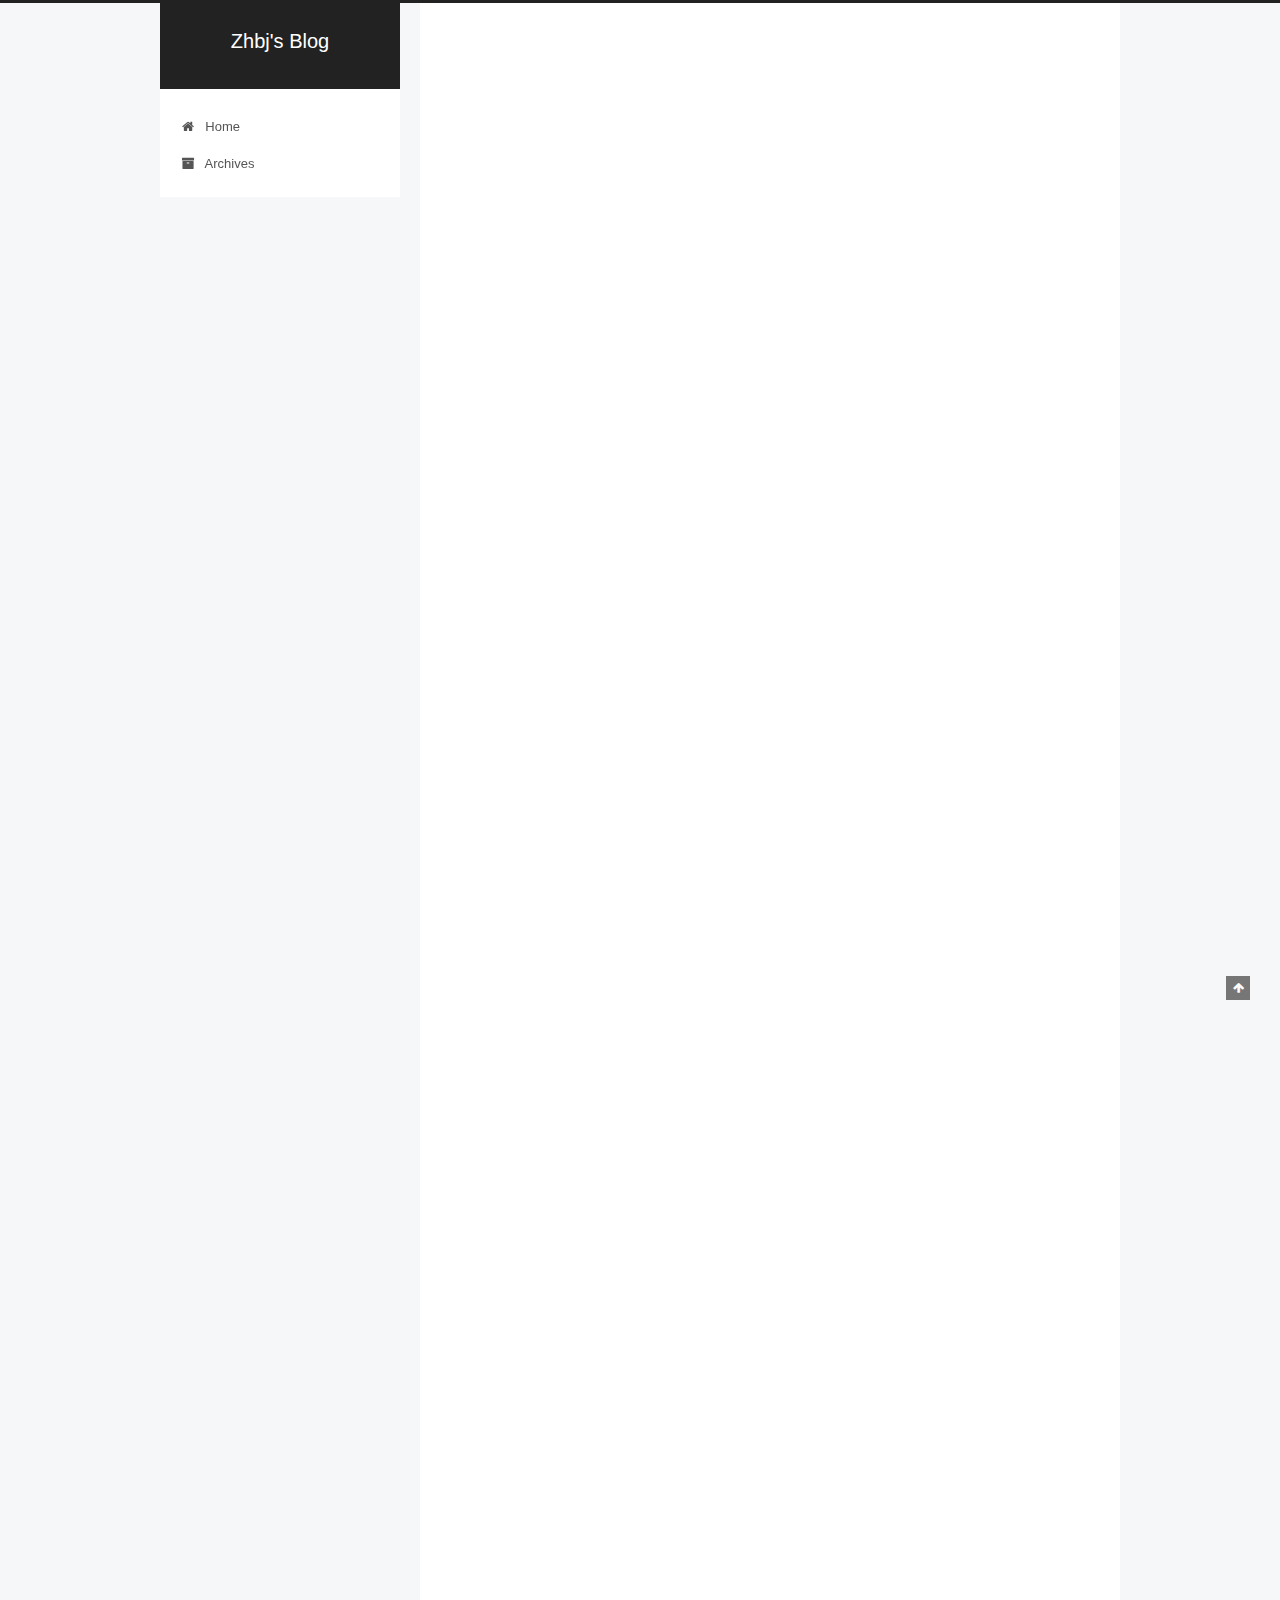
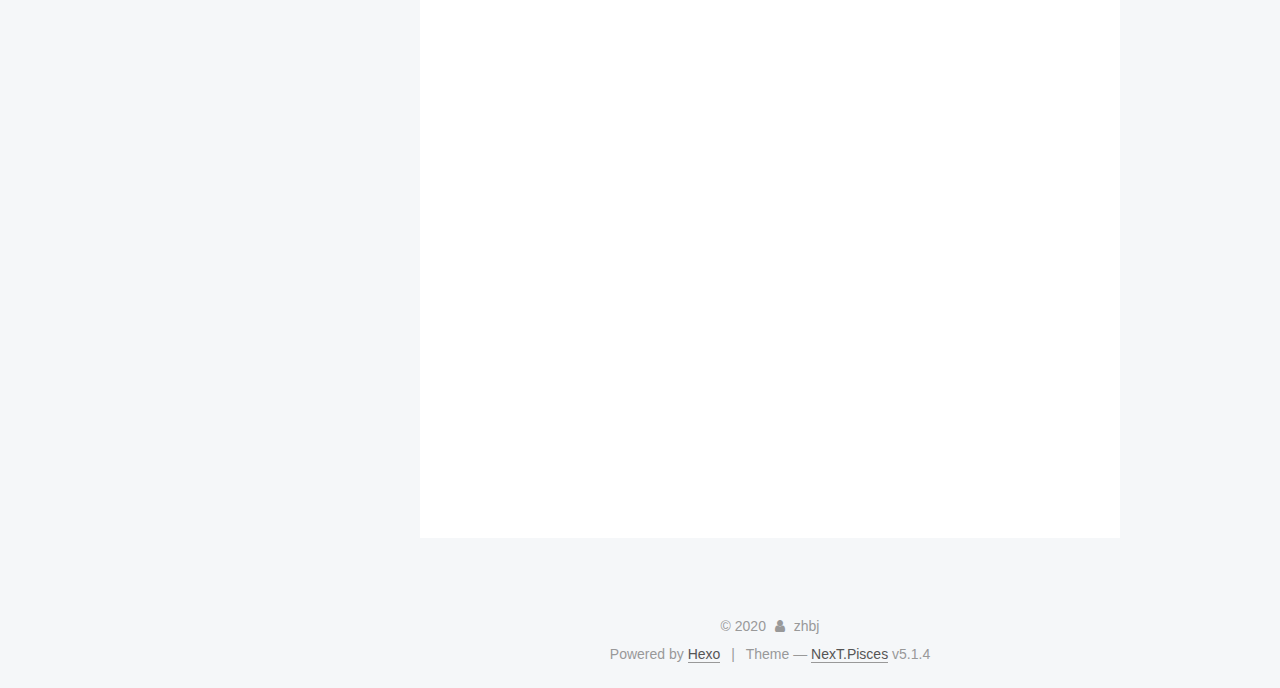
<file: index.html>
<!DOCTYPE html>



  


<html class="theme-next pisces use-motion" lang="en">
<head>
  <meta charset="UTF-8"/>
<meta http-equiv="X-UA-Compatible" content="IE=edge" />
<meta name="viewport" content="width=device-width, initial-scale=1, maximum-scale=1"/>
<meta name="theme-color" content="#222">









<meta http-equiv="Cache-Control" content="no-transform" />
<meta http-equiv="Cache-Control" content="no-siteapp" />
















  
  
  <link href="/lib/fancybox/source/jquery.fancybox.css?v=2.1.5" rel="stylesheet" type="text/css" />







<link href="/lib/font-awesome/css/font-awesome.min.css?v=4.6.2" rel="stylesheet" type="text/css" />

<link href="/css/main.css?v=5.1.4" rel="stylesheet" type="text/css" />


  <link rel="apple-touch-icon" sizes="180x180" href="/images/apple-touch-icon-next.png?v=5.1.4">


  <link rel="icon" type="image/png" sizes="32x32" href="/images/favicon-32x32-next.png?v=5.1.4">


  <link rel="icon" type="image/png" sizes="16x16" href="/images/favicon-16x16-next.png?v=5.1.4">


  <link rel="mask-icon" href="/images/logo.svg?v=5.1.4" color="#222">





  <meta name="keywords" content="Hexo, NexT" />










<meta name="description" content="不至于技术，更急人生点滴感悟">
<meta property="og:type" content="website">
<meta property="og:title" content="Zhbj&#39;s Blog">
<meta property="og:url" content="http://example.com/index.html">
<meta property="og:site_name" content="Zhbj&#39;s Blog">
<meta property="og:description" content="不至于技术，更急人生点滴感悟">
<meta property="og:locale" content="en_US">
<meta property="article:author" content="zhbj">
<meta name="twitter:card" content="summary">



<script type="text/javascript" id="hexo.configurations">
  var NexT = window.NexT || {};
  var CONFIG = {
    root: '',
    scheme: 'Pisces',
    version: '5.1.4',
    sidebar: {"position":"left","display":"post","offset":12,"b2t":false,"scrollpercent":false,"onmobile":false},
    fancybox: true,
    tabs: true,
    motion: {"enable":true,"async":false,"transition":{"post_block":"fadeIn","post_header":"slideDownIn","post_body":"slideDownIn","coll_header":"slideLeftIn","sidebar":"slideUpIn"}},
    duoshuo: {
      userId: '0',
      author: 'Author'
    },
    algolia: {
      applicationID: '',
      apiKey: '',
      indexName: '',
      hits: {"per_page":10},
      labels: {"input_placeholder":"Search for Posts","hits_empty":"We didn't find any results for the search: ${query}","hits_stats":"${hits} results found in ${time} ms"}
    }
  };
</script>



  <link rel="canonical" href="http://example.com/"/>





  <title>Zhbj's Blog</title>
  








<meta name="generator" content="Hexo 5.3.0"></head>

<body itemscope itemtype="http://schema.org/WebPage" lang="en">

  
  
    
  

  <div class="container sidebar-position-left 
  page-home">
    <div class="headband"></div>

    <header id="header" class="header" itemscope itemtype="http://schema.org/WPHeader">
      <div class="header-inner"><div class="site-brand-wrapper">
  <div class="site-meta ">
    

    <div class="custom-logo-site-title">
      <a href="/"  class="brand" rel="start">
        <span class="logo-line-before"><i></i></span>
        <span class="site-title">Zhbj's Blog</span>
        <span class="logo-line-after"><i></i></span>
      </a>
    </div>
      
        <p class="site-subtitle"></p>
      
  </div>

  <div class="site-nav-toggle">
    <button>
      <span class="btn-bar"></span>
      <span class="btn-bar"></span>
      <span class="btn-bar"></span>
    </button>
  </div>
</div>

<nav class="site-nav">
  

  
    <ul id="menu" class="menu">
      
        
        <li class="menu-item menu-item-home">
          <a href="/%20" rel="section">
            
              <i class="menu-item-icon fa fa-fw fa-home"></i> <br />
            
            Home
          </a>
        </li>
      
        
        <li class="menu-item menu-item-archives">
          <a href="/archives/%20" rel="section">
            
              <i class="menu-item-icon fa fa-fw fa-archive"></i> <br />
            
            Archives
          </a>
        </li>
      

      
    </ul>
  

  
</nav>



 </div>
    </header>

    <main id="main" class="main">
      <div class="main-inner">
        <div class="content-wrap">
          <div id="content" class="content">
            
  <section id="posts" class="posts-expand">
    
      

  

  
  
  

  <article class="post post-type-normal" itemscope itemtype="http://schema.org/Article">
  
  
  
  <div class="post-block">
    <link itemprop="mainEntityOfPage" href="http://example.com/2020/12/29/Test-1/">

    <span hidden itemprop="author" itemscope itemtype="http://schema.org/Person">
      <meta itemprop="name" content="">
      <meta itemprop="description" content="">
      <meta itemprop="image" content="/images/avatar.gif">
    </span>

    <span hidden itemprop="publisher" itemscope itemtype="http://schema.org/Organization">
      <meta itemprop="name" content="Zhbj's Blog">
    </span>

    
      <header class="post-header">

        
        
          <h1 class="post-title" itemprop="name headline">
                
                <a class="post-title-link" href="/2020/12/29/Test-1/" itemprop="url">Test</a></h1>
        

        <div class="post-meta">
          <span class="post-time">
            
              <span class="post-meta-item-icon">
                <i class="fa fa-calendar-o"></i>
              </span>
              
                <span class="post-meta-item-text">Posted on</span>
              
              <time title="Post created" itemprop="dateCreated datePublished" datetime="2020-12-29T16:44:00+08:00">
                2020-12-29
              </time>
            

            

            
          </span>

          

          
            
          

          
          

          

          

          

        </div>
      </header>
    

    
    
    
    <div class="post-body" itemprop="articleBody">

      
      

      
        
          
            <p>Welcome to <a target="_blank" rel="noopener" href="https://hexo.io/">Hexo</a>! This is your very first post. Check <a target="_blank" rel="noopener" href="https://hexo.io/docs/">documentation</a> for more info. If you get any problems when using Hexo, you can find the answer in <a target="_blank" rel="noopener" href="https://hexo.io/docs/troubleshooting.html">troubleshooting</a> or you can ask me on <a target="_blank" rel="noopener" href="https://github.com/hexojs/hexo/issues">GitHub</a>.</p>
<h2 id="Quick-Start"><a href="#Quick-Start" class="headerlink" title="Quick Start"></a>Quick Start</h2><h3 id="Create-a-new-post"><a href="#Create-a-new-post" class="headerlink" title="Create a new post"></a>Create a new post</h3><figure class="highlight bash"><table><tr><td class="gutter"><pre><span class="line">1</span><br></pre></td><td class="code"><pre><span class="line">$ hexo new <span class="string">&quot;My New Post&quot;</span></span><br></pre></td></tr></table></figure>
<p>More info: <a target="_blank" rel="noopener" href="https://hexo.io/docs/writing.html">Writing</a></p>
<h3 id="Run-server"><a href="#Run-server" class="headerlink" title="Run server"></a>Run server</h3><figure class="highlight bash"><table><tr><td class="gutter"><pre><span class="line">1</span><br></pre></td><td class="code"><pre><span class="line">$ hexo server</span><br></pre></td></tr></table></figure>
<p>More info: <a target="_blank" rel="noopener" href="https://hexo.io/docs/server.html">Server</a></p>
<h3 id="Generate-static-files"><a href="#Generate-static-files" class="headerlink" title="Generate static files"></a>Generate static files</h3><figure class="highlight bash"><table><tr><td class="gutter"><pre><span class="line">1</span><br></pre></td><td class="code"><pre><span class="line">$ hexo generate</span><br></pre></td></tr></table></figure>
<p>More info: <a target="_blank" rel="noopener" href="https://hexo.io/docs/generating.html">Generating</a></p>
<h3 id="Deploy-to-remote-sites"><a href="#Deploy-to-remote-sites" class="headerlink" title="Deploy to remote sites"></a>Deploy to remote sites</h3><figure class="highlight bash"><table><tr><td class="gutter"><pre><span class="line">1</span><br></pre></td><td class="code"><pre><span class="line">$ hexo deploy</span><br></pre></td></tr></table></figure>
<p>More info: <a target="_blank" rel="noopener" href="https://hexo.io/docs/one-command-deployment.html">Deployment</a></p>

          
        
      
    </div>
    
    
    

    

    

    

    <footer class="post-footer">
      

      

      

      
      
        <div class="post-eof"></div>
      
    </footer>
  </div>
  
  
  
  </article>


    
      

  

  
  
  

  <article class="post post-type-normal" itemscope itemtype="http://schema.org/Article">
  
  
  
  <div class="post-block">
    <link itemprop="mainEntityOfPage" href="http://example.com/2020/12/29/hello-world/">

    <span hidden itemprop="author" itemscope itemtype="http://schema.org/Person">
      <meta itemprop="name" content="">
      <meta itemprop="description" content="">
      <meta itemprop="image" content="/images/avatar.gif">
    </span>

    <span hidden itemprop="publisher" itemscope itemtype="http://schema.org/Organization">
      <meta itemprop="name" content="Zhbj's Blog">
    </span>

    
      <header class="post-header">

        
        
          <h1 class="post-title" itemprop="name headline">
                
                <a class="post-title-link" href="/2020/12/29/hello-world/" itemprop="url">Hello World</a></h1>
        

        <div class="post-meta">
          <span class="post-time">
            
              <span class="post-meta-item-icon">
                <i class="fa fa-calendar-o"></i>
              </span>
              
                <span class="post-meta-item-text">Posted on</span>
              
              <time title="Post created" itemprop="dateCreated datePublished" datetime="2020-12-29T15:55:39+08:00">
                2020-12-29
              </time>
            

            

            
          </span>

          

          
            
          

          
          

          

          

          

        </div>
      </header>
    

    
    
    
    <div class="post-body" itemprop="articleBody">

      
      

      
        
          
            <p>Welcome to <a target="_blank" rel="noopener" href="https://hexo.io/">Hexo</a>! This is your very first post. Check <a target="_blank" rel="noopener" href="https://hexo.io/docs/">documentation</a> for more info. If you get any problems when using Hexo, you can find the answer in <a target="_blank" rel="noopener" href="https://hexo.io/docs/troubleshooting.html">troubleshooting</a> or you can ask me on <a target="_blank" rel="noopener" href="https://github.com/hexojs/hexo/issues">GitHub</a>.</p>
<h2 id="Quick-Start"><a href="#Quick-Start" class="headerlink" title="Quick Start"></a>Quick Start</h2><h3 id="Create-a-new-post"><a href="#Create-a-new-post" class="headerlink" title="Create a new post"></a>Create a new post</h3><figure class="highlight bash"><table><tr><td class="gutter"><pre><span class="line">1</span><br></pre></td><td class="code"><pre><span class="line">$ hexo new <span class="string">&quot;My New Post&quot;</span></span><br></pre></td></tr></table></figure>
<p>More info: <a target="_blank" rel="noopener" href="https://hexo.io/docs/writing.html">Writing</a></p>
<h3 id="Run-server"><a href="#Run-server" class="headerlink" title="Run server"></a>Run server</h3><figure class="highlight bash"><table><tr><td class="gutter"><pre><span class="line">1</span><br></pre></td><td class="code"><pre><span class="line">$ hexo server</span><br></pre></td></tr></table></figure>
<p>More info: <a target="_blank" rel="noopener" href="https://hexo.io/docs/server.html">Server</a></p>
<h3 id="Generate-static-files"><a href="#Generate-static-files" class="headerlink" title="Generate static files"></a>Generate static files</h3><figure class="highlight bash"><table><tr><td class="gutter"><pre><span class="line">1</span><br></pre></td><td class="code"><pre><span class="line">$ hexo generate</span><br></pre></td></tr></table></figure>
<p>More info: <a target="_blank" rel="noopener" href="https://hexo.io/docs/generating.html">Generating</a></p>
<h3 id="Deploy-to-remote-sites"><a href="#Deploy-to-remote-sites" class="headerlink" title="Deploy to remote sites"></a>Deploy to remote sites</h3><figure class="highlight bash"><table><tr><td class="gutter"><pre><span class="line">1</span><br></pre></td><td class="code"><pre><span class="line">$ hexo deploy</span><br></pre></td></tr></table></figure>
<p>More info: <a target="_blank" rel="noopener" href="https://hexo.io/docs/one-command-deployment.html">Deployment</a></p>

          
        
      
    </div>
    
    
    

    

    

    

    <footer class="post-footer">
      

      

      

      
      
        <div class="post-eof"></div>
      
    </footer>
  </div>
  
  
  
  </article>


    
  </section>

  


          </div>
          


          

        </div>
        
          
  
  <div class="sidebar-toggle">
    <div class="sidebar-toggle-line-wrap">
      <span class="sidebar-toggle-line sidebar-toggle-line-first"></span>
      <span class="sidebar-toggle-line sidebar-toggle-line-middle"></span>
      <span class="sidebar-toggle-line sidebar-toggle-line-last"></span>
    </div>
  </div>

  <aside id="sidebar" class="sidebar">
    
    <div class="sidebar-inner">

      

      

      <section class="site-overview-wrap sidebar-panel sidebar-panel-active">
        <div class="site-overview">
          <div class="site-author motion-element" itemprop="author" itemscope itemtype="http://schema.org/Person">
            
              <p class="site-author-name" itemprop="name"></p>
              <p class="site-description motion-element" itemprop="description"></p>
          </div>

          <nav class="site-state motion-element">

            
              <div class="site-state-item site-state-posts">
              
                <a href="/archives/%20%7C%7C%20archive">
              
                  <span class="site-state-item-count">2</span>
                  <span class="site-state-item-name">posts</span>
                </a>
              </div>
            

            

            
              
              
              <div class="site-state-item site-state-tags">
                <a href="/tags/index.html">
                  <span class="site-state-item-count">1</span>
                  <span class="site-state-item-name">tags</span>
                </a>
              </div>
            

          </nav>

          

          

          
          

          
          

          

        </div>
      </section>

      

      

    </div>
  </aside>


        
      </div>
    </main>

    <footer id="footer" class="footer">
      <div class="footer-inner">
        <div class="copyright">&copy; <span itemprop="copyrightYear">2020</span>
  <span class="with-love">
    <i class="fa fa-user"></i>
  </span>
  <span class="author" itemprop="copyrightHolder">zhbj</span>

  
</div>


  <div class="powered-by">Powered by <a class="theme-link" target="_blank" href="https://hexo.io">Hexo</a></div>



  <span class="post-meta-divider">|</span>



  <div class="theme-info">Theme &mdash; <a class="theme-link" target="_blank" href="https://github.com/iissnan/hexo-theme-next">NexT.Pisces</a> v5.1.4</div>




        







        
      </div>
    </footer>

    
      <div class="back-to-top">
        <i class="fa fa-arrow-up"></i>
        
      </div>
    

    

  </div>

  

<script type="text/javascript">
  if (Object.prototype.toString.call(window.Promise) !== '[object Function]') {
    window.Promise = null;
  }
</script>









  












  
  
    <script type="text/javascript" src="/lib/jquery/index.js?v=2.1.3"></script>
  

  
  
    <script type="text/javascript" src="/lib/fastclick/lib/fastclick.min.js?v=1.0.6"></script>
  

  
  
    <script type="text/javascript" src="/lib/jquery_lazyload/jquery.lazyload.js?v=1.9.7"></script>
  

  
  
    <script type="text/javascript" src="/lib/velocity/velocity.min.js?v=1.2.1"></script>
  

  
  
    <script type="text/javascript" src="/lib/velocity/velocity.ui.min.js?v=1.2.1"></script>
  

  
  
    <script type="text/javascript" src="/lib/fancybox/source/jquery.fancybox.pack.js?v=2.1.5"></script>
  


  


  <script type="text/javascript" src="/js/src/utils.js?v=5.1.4"></script>

  <script type="text/javascript" src="/js/src/motion.js?v=5.1.4"></script>



  
  


  <script type="text/javascript" src="/js/src/affix.js?v=5.1.4"></script>

  <script type="text/javascript" src="/js/src/schemes/pisces.js?v=5.1.4"></script>



  

  


  <script type="text/javascript" src="/js/src/bootstrap.js?v=5.1.4"></script>



  


  




	





  





  












  





  

  

  

  
  

  

  

  

</body>
</html>
</file>
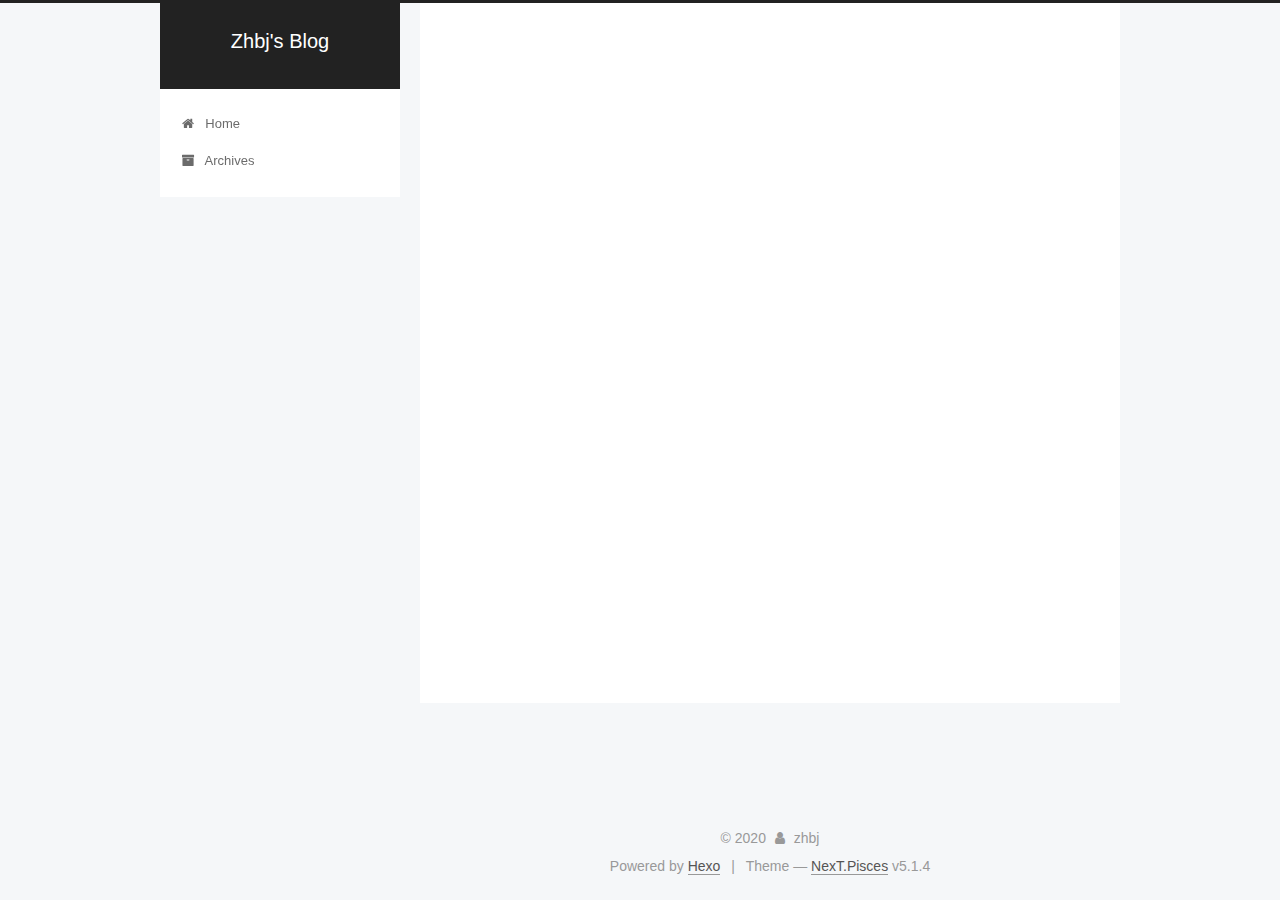
<file: archives/index.html>
<!DOCTYPE html>



  


<html class="theme-next pisces use-motion" lang="en">
<head>
  <meta charset="UTF-8"/>
<meta http-equiv="X-UA-Compatible" content="IE=edge" />
<meta name="viewport" content="width=device-width, initial-scale=1, maximum-scale=1"/>
<meta name="theme-color" content="#222">









<meta http-equiv="Cache-Control" content="no-transform" />
<meta http-equiv="Cache-Control" content="no-siteapp" />
















  
  
  <link href="/lib/fancybox/source/jquery.fancybox.css?v=2.1.5" rel="stylesheet" type="text/css" />







<link href="/lib/font-awesome/css/font-awesome.min.css?v=4.6.2" rel="stylesheet" type="text/css" />

<link href="/css/main.css?v=5.1.4" rel="stylesheet" type="text/css" />


  <link rel="apple-touch-icon" sizes="180x180" href="/images/apple-touch-icon-next.png?v=5.1.4">


  <link rel="icon" type="image/png" sizes="32x32" href="/images/favicon-32x32-next.png?v=5.1.4">


  <link rel="icon" type="image/png" sizes="16x16" href="/images/favicon-16x16-next.png?v=5.1.4">


  <link rel="mask-icon" href="/images/logo.svg?v=5.1.4" color="#222">





  <meta name="keywords" content="Hexo, NexT" />










<meta name="description" content="不至于技术，更急人生点滴感悟">
<meta property="og:type" content="website">
<meta property="og:title" content="Zhbj&#39;s Blog">
<meta property="og:url" content="http://example.com/archives/index.html">
<meta property="og:site_name" content="Zhbj&#39;s Blog">
<meta property="og:description" content="不至于技术，更急人生点滴感悟">
<meta property="og:locale" content="en_US">
<meta property="article:author" content="zhbj">
<meta name="twitter:card" content="summary">



<script type="text/javascript" id="hexo.configurations">
  var NexT = window.NexT || {};
  var CONFIG = {
    root: '',
    scheme: 'Pisces',
    version: '5.1.4',
    sidebar: {"position":"left","display":"post","offset":12,"b2t":false,"scrollpercent":false,"onmobile":false},
    fancybox: true,
    tabs: true,
    motion: {"enable":true,"async":false,"transition":{"post_block":"fadeIn","post_header":"slideDownIn","post_body":"slideDownIn","coll_header":"slideLeftIn","sidebar":"slideUpIn"}},
    duoshuo: {
      userId: '0',
      author: 'Author'
    },
    algolia: {
      applicationID: '',
      apiKey: '',
      indexName: '',
      hits: {"per_page":10},
      labels: {"input_placeholder":"Search for Posts","hits_empty":"We didn't find any results for the search: ${query}","hits_stats":"${hits} results found in ${time} ms"}
    }
  };
</script>



  <link rel="canonical" href="http://example.com/archives/"/>





  <title>Archive | Zhbj's Blog</title>
  








<meta name="generator" content="Hexo 5.3.0"></head>

<body itemscope itemtype="http://schema.org/WebPage" lang="en">

  
  
    
  

  <div class="container sidebar-position-left page-archive">
    <div class="headband"></div>

    <header id="header" class="header" itemscope itemtype="http://schema.org/WPHeader">
      <div class="header-inner"><div class="site-brand-wrapper">
  <div class="site-meta ">
    

    <div class="custom-logo-site-title">
      <a href="/"  class="brand" rel="start">
        <span class="logo-line-before"><i></i></span>
        <span class="site-title">Zhbj's Blog</span>
        <span class="logo-line-after"><i></i></span>
      </a>
    </div>
      
        <p class="site-subtitle"></p>
      
  </div>

  <div class="site-nav-toggle">
    <button>
      <span class="btn-bar"></span>
      <span class="btn-bar"></span>
      <span class="btn-bar"></span>
    </button>
  </div>
</div>

<nav class="site-nav">
  

  
    <ul id="menu" class="menu">
      
        
        <li class="menu-item menu-item-home">
          <a href="/%20" rel="section">
            
              <i class="menu-item-icon fa fa-fw fa-home"></i> <br />
            
            Home
          </a>
        </li>
      
        
        <li class="menu-item menu-item-archives">
          <a href="/archives/%20" rel="section">
            
              <i class="menu-item-icon fa fa-fw fa-archive"></i> <br />
            
            Archives
          </a>
        </li>
      

      
    </ul>
  

  
</nav>



 </div>
    </header>

    <main id="main" class="main">
      <div class="main-inner">
        <div class="content-wrap">
          <div id="content" class="content">
            

  
  
  
  <div class="post-block archive">
    <div id="posts" class="posts-collapse">
      <span class="archive-move-on"></span>

      <span class="archive-page-counter">
        
        
        
          
        
        Um..! 2 posts in total. Keep on posting.
      </span>

      

        
        
        

        
          
          <div class="collection-title">
            <h1 class="archive-year" id="archive-year-2020">2020</h1>
          </div>
        
        

        

  <article class="post post-type-normal" itemscope itemtype="http://schema.org/Article">
    <header class="post-header">

      <h2 class="post-title">
        
            <a class="post-title-link" href="/2020/12/29/Test-1/" itemprop="url">
              
                <span itemprop="name">Test</span>
              
            </a>
        
      </h2>

      <div class="post-meta">
        <time class="post-time" itemprop="dateCreated"
              datetime="2020-12-29T16:44:00+08:00"
              content="2020-12-29" >
          12-29
        </time>
      </div>

    </header>
  </article>



      

        
        
        

        
        

        

  <article class="post post-type-normal" itemscope itemtype="http://schema.org/Article">
    <header class="post-header">

      <h2 class="post-title">
        
            <a class="post-title-link" href="/2020/12/29/hello-world/" itemprop="url">
              
                <span itemprop="name">Hello World</span>
              
            </a>
        
      </h2>

      <div class="post-meta">
        <time class="post-time" itemprop="dateCreated"
              datetime="2020-12-29T15:55:39+08:00"
              content="2020-12-29" >
          12-29
        </time>
      </div>

    </header>
  </article>



      

    </div>
  </div>
  
  
  

  



          </div>
          


          

        </div>
        
          
  
  <div class="sidebar-toggle">
    <div class="sidebar-toggle-line-wrap">
      <span class="sidebar-toggle-line sidebar-toggle-line-first"></span>
      <span class="sidebar-toggle-line sidebar-toggle-line-middle"></span>
      <span class="sidebar-toggle-line sidebar-toggle-line-last"></span>
    </div>
  </div>

  <aside id="sidebar" class="sidebar">
    
    <div class="sidebar-inner">

      

      

      <section class="site-overview-wrap sidebar-panel sidebar-panel-active">
        <div class="site-overview">
          <div class="site-author motion-element" itemprop="author" itemscope itemtype="http://schema.org/Person">
            
              <p class="site-author-name" itemprop="name"></p>
              <p class="site-description motion-element" itemprop="description"></p>
          </div>

          <nav class="site-state motion-element">

            
              <div class="site-state-item site-state-posts">
              
                <a href="/archives/%20%7C%7C%20archive">
              
                  <span class="site-state-item-count">2</span>
                  <span class="site-state-item-name">posts</span>
                </a>
              </div>
            

            

            
              
              
              <div class="site-state-item site-state-tags">
                <a href="/tags/index.html">
                  <span class="site-state-item-count">1</span>
                  <span class="site-state-item-name">tags</span>
                </a>
              </div>
            

          </nav>

          

          

          
          

          
          

          

        </div>
      </section>

      

      

    </div>
  </aside>


        
      </div>
    </main>

    <footer id="footer" class="footer">
      <div class="footer-inner">
        <div class="copyright">&copy; <span itemprop="copyrightYear">2020</span>
  <span class="with-love">
    <i class="fa fa-user"></i>
  </span>
  <span class="author" itemprop="copyrightHolder">zhbj</span>

  
</div>


  <div class="powered-by">Powered by <a class="theme-link" target="_blank" href="https://hexo.io">Hexo</a></div>



  <span class="post-meta-divider">|</span>



  <div class="theme-info">Theme &mdash; <a class="theme-link" target="_blank" href="https://github.com/iissnan/hexo-theme-next">NexT.Pisces</a> v5.1.4</div>




        







        
      </div>
    </footer>

    
      <div class="back-to-top">
        <i class="fa fa-arrow-up"></i>
        
      </div>
    

    

  </div>

  

<script type="text/javascript">
  if (Object.prototype.toString.call(window.Promise) !== '[object Function]') {
    window.Promise = null;
  }
</script>









  












  
  
    <script type="text/javascript" src="/lib/jquery/index.js?v=2.1.3"></script>
  

  
  
    <script type="text/javascript" src="/lib/fastclick/lib/fastclick.min.js?v=1.0.6"></script>
  

  
  
    <script type="text/javascript" src="/lib/jquery_lazyload/jquery.lazyload.js?v=1.9.7"></script>
  

  
  
    <script type="text/javascript" src="/lib/velocity/velocity.min.js?v=1.2.1"></script>
  

  
  
    <script type="text/javascript" src="/lib/velocity/velocity.ui.min.js?v=1.2.1"></script>
  

  
  
    <script type="text/javascript" src="/lib/fancybox/source/jquery.fancybox.pack.js?v=2.1.5"></script>
  


  


  <script type="text/javascript" src="/js/src/utils.js?v=5.1.4"></script>

  <script type="text/javascript" src="/js/src/motion.js?v=5.1.4"></script>



  
  


  <script type="text/javascript" src="/js/src/affix.js?v=5.1.4"></script>

  <script type="text/javascript" src="/js/src/schemes/pisces.js?v=5.1.4"></script>



  

  


  <script type="text/javascript" src="/js/src/bootstrap.js?v=5.1.4"></script>



  


  




	





  





  












  





  

  

  

  
  

  

  

  

</body>
</html>
</file>
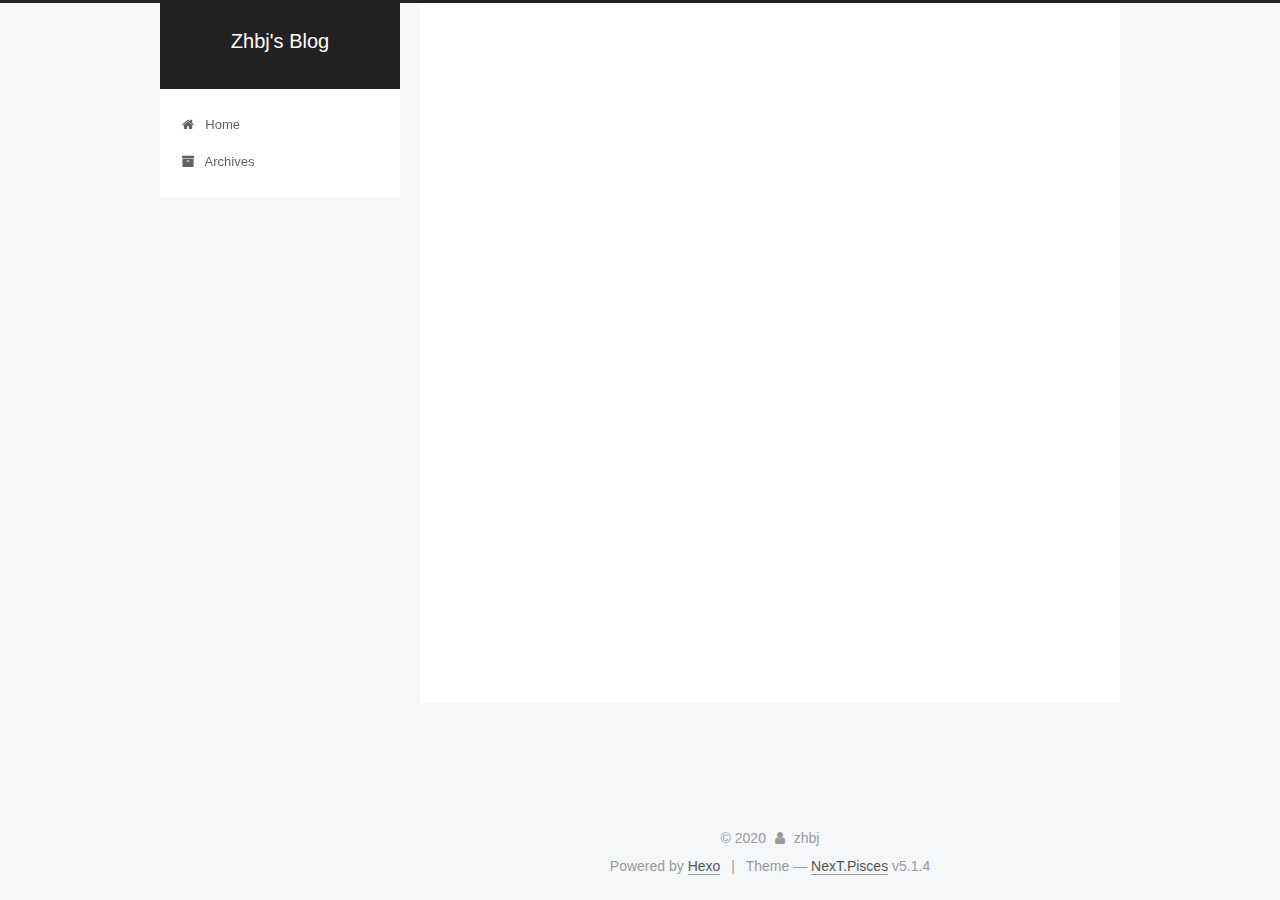
<file: tags/index.html>
<!DOCTYPE html>



  


<html class="theme-next pisces use-motion" lang="en">
<head>
  <meta charset="UTF-8"/>
<meta http-equiv="X-UA-Compatible" content="IE=edge" />
<meta name="viewport" content="width=device-width, initial-scale=1, maximum-scale=1"/>
<meta name="theme-color" content="#222">









<meta http-equiv="Cache-Control" content="no-transform" />
<meta http-equiv="Cache-Control" content="no-siteapp" />
















  
  
  <link href="/lib/fancybox/source/jquery.fancybox.css?v=2.1.5" rel="stylesheet" type="text/css" />







<link href="/lib/font-awesome/css/font-awesome.min.css?v=4.6.2" rel="stylesheet" type="text/css" />

<link href="/css/main.css?v=5.1.4" rel="stylesheet" type="text/css" />


  <link rel="apple-touch-icon" sizes="180x180" href="/images/apple-touch-icon-next.png?v=5.1.4">


  <link rel="icon" type="image/png" sizes="32x32" href="/images/favicon-32x32-next.png?v=5.1.4">


  <link rel="icon" type="image/png" sizes="16x16" href="/images/favicon-16x16-next.png?v=5.1.4">


  <link rel="mask-icon" href="/images/logo.svg?v=5.1.4" color="#222">





  <meta name="keywords" content="Hexo, NexT" />










<meta name="description" content="不至于技术，更急人生点滴感悟">
<meta property="og:type" content="website">
<meta property="og:title" content="tags">
<meta property="og:url" content="http://example.com/tags/index.html">
<meta property="og:site_name" content="Zhbj&#39;s Blog">
<meta property="og:description" content="不至于技术，更急人生点滴感悟">
<meta property="og:locale" content="en_US">
<meta property="article:published_time" content="2020-12-29T10:27:25.000Z">
<meta property="article:modified_time" content="2020-12-29T10:28:04.286Z">
<meta property="article:author" content="zhbj">
<meta name="twitter:card" content="summary">



<script type="text/javascript" id="hexo.configurations">
  var NexT = window.NexT || {};
  var CONFIG = {
    root: '',
    scheme: 'Pisces',
    version: '5.1.4',
    sidebar: {"position":"left","display":"post","offset":12,"b2t":false,"scrollpercent":false,"onmobile":false},
    fancybox: true,
    tabs: true,
    motion: {"enable":true,"async":false,"transition":{"post_block":"fadeIn","post_header":"slideDownIn","post_body":"slideDownIn","coll_header":"slideLeftIn","sidebar":"slideUpIn"}},
    duoshuo: {
      userId: '0',
      author: 'Author'
    },
    algolia: {
      applicationID: '',
      apiKey: '',
      indexName: '',
      hits: {"per_page":10},
      labels: {"input_placeholder":"Search for Posts","hits_empty":"We didn't find any results for the search: ${query}","hits_stats":"${hits} results found in ${time} ms"}
    }
  };
</script>



  <link rel="canonical" href="http://example.com/tags/"/>





  <title>tags | Zhbj's Blog</title>
  








<meta name="generator" content="Hexo 5.3.0"></head>

<body itemscope itemtype="http://schema.org/WebPage" lang="en">

  
  
    
  

  <div class="container sidebar-position-left page-post-detail">
    <div class="headband"></div>

    <header id="header" class="header" itemscope itemtype="http://schema.org/WPHeader">
      <div class="header-inner"><div class="site-brand-wrapper">
  <div class="site-meta ">
    

    <div class="custom-logo-site-title">
      <a href="/"  class="brand" rel="start">
        <span class="logo-line-before"><i></i></span>
        <span class="site-title">Zhbj's Blog</span>
        <span class="logo-line-after"><i></i></span>
      </a>
    </div>
      
        <p class="site-subtitle"></p>
      
  </div>

  <div class="site-nav-toggle">
    <button>
      <span class="btn-bar"></span>
      <span class="btn-bar"></span>
      <span class="btn-bar"></span>
    </button>
  </div>
</div>

<nav class="site-nav">
  

  
    <ul id="menu" class="menu">
      
        
        <li class="menu-item menu-item-home">
          <a href="/%20" rel="section">
            
              <i class="menu-item-icon fa fa-fw fa-home"></i> <br />
            
            Home
          </a>
        </li>
      
        
        <li class="menu-item menu-item-archives">
          <a href="/archives/%20" rel="section">
            
              <i class="menu-item-icon fa fa-fw fa-archive"></i> <br />
            
            Archives
          </a>
        </li>
      

      
    </ul>
  

  
</nav>



 </div>
    </header>

    <main id="main" class="main">
      <div class="main-inner">
        <div class="content-wrap">
          <div id="content" class="content">
            

  <div id="posts" class="posts-expand">
    
    
    
    <div class="post-block page">
      <header class="post-header">

	<h1 class="post-title" itemprop="name headline">tags</h1>



</header>

      
      
      
      <div class="post-body">
        
        
          <div class="tag-cloud">
            <div class="tag-cloud-title">
                1 tag in total
            </div>
            <div class="tag-cloud-tags">
              <a href="/tags/test/" style="font-size: 12px; color: #ccc">test</a>
            </div>
          </div>
        
      </div>
      
      
      
    </div>
    
    
    
  </div>


          </div>
          


          

  



        </div>
        
          
  
  <div class="sidebar-toggle">
    <div class="sidebar-toggle-line-wrap">
      <span class="sidebar-toggle-line sidebar-toggle-line-first"></span>
      <span class="sidebar-toggle-line sidebar-toggle-line-middle"></span>
      <span class="sidebar-toggle-line sidebar-toggle-line-last"></span>
    </div>
  </div>

  <aside id="sidebar" class="sidebar">
    
    <div class="sidebar-inner">

      

      

      <section class="site-overview-wrap sidebar-panel sidebar-panel-active">
        <div class="site-overview">
          <div class="site-author motion-element" itemprop="author" itemscope itemtype="http://schema.org/Person">
            
              <p class="site-author-name" itemprop="name"></p>
              <p class="site-description motion-element" itemprop="description"></p>
          </div>

          <nav class="site-state motion-element">

            
              <div class="site-state-item site-state-posts">
              
                <a href="/archives/%20%7C%7C%20archive">
              
                  <span class="site-state-item-count">2</span>
                  <span class="site-state-item-name">posts</span>
                </a>
              </div>
            

            

            
              
              
              <div class="site-state-item site-state-tags">
                <a href="/tags/index.html">
                  <span class="site-state-item-count">1</span>
                  <span class="site-state-item-name">tags</span>
                </a>
              </div>
            

          </nav>

          

          

          
          

          
          

          

        </div>
      </section>

      

      

    </div>
  </aside>


        
      </div>
    </main>

    <footer id="footer" class="footer">
      <div class="footer-inner">
        <div class="copyright">&copy; <span itemprop="copyrightYear">2020</span>
  <span class="with-love">
    <i class="fa fa-user"></i>
  </span>
  <span class="author" itemprop="copyrightHolder">zhbj</span>

  
</div>


  <div class="powered-by">Powered by <a class="theme-link" target="_blank" href="https://hexo.io">Hexo</a></div>



  <span class="post-meta-divider">|</span>



  <div class="theme-info">Theme &mdash; <a class="theme-link" target="_blank" href="https://github.com/iissnan/hexo-theme-next">NexT.Pisces</a> v5.1.4</div>




        







        
      </div>
    </footer>

    
      <div class="back-to-top">
        <i class="fa fa-arrow-up"></i>
        
      </div>
    

    

  </div>

  

<script type="text/javascript">
  if (Object.prototype.toString.call(window.Promise) !== '[object Function]') {
    window.Promise = null;
  }
</script>









  












  
  
    <script type="text/javascript" src="/lib/jquery/index.js?v=2.1.3"></script>
  

  
  
    <script type="text/javascript" src="/lib/fastclick/lib/fastclick.min.js?v=1.0.6"></script>
  

  
  
    <script type="text/javascript" src="/lib/jquery_lazyload/jquery.lazyload.js?v=1.9.7"></script>
  

  
  
    <script type="text/javascript" src="/lib/velocity/velocity.min.js?v=1.2.1"></script>
  

  
  
    <script type="text/javascript" src="/lib/velocity/velocity.ui.min.js?v=1.2.1"></script>
  

  
  
    <script type="text/javascript" src="/lib/fancybox/source/jquery.fancybox.pack.js?v=2.1.5"></script>
  


  


  <script type="text/javascript" src="/js/src/utils.js?v=5.1.4"></script>

  <script type="text/javascript" src="/js/src/motion.js?v=5.1.4"></script>



  
  


  <script type="text/javascript" src="/js/src/affix.js?v=5.1.4"></script>

  <script type="text/javascript" src="/js/src/schemes/pisces.js?v=5.1.4"></script>



  
  <script type="text/javascript" src="/js/src/scrollspy.js?v=5.1.4"></script>
<script type="text/javascript" src="/js/src/post-details.js?v=5.1.4"></script>



  


  <script type="text/javascript" src="/js/src/bootstrap.js?v=5.1.4"></script>



  


  




	





  





  












  





  

  

  

  
  

  

  

  

</body>
</html>
</file>
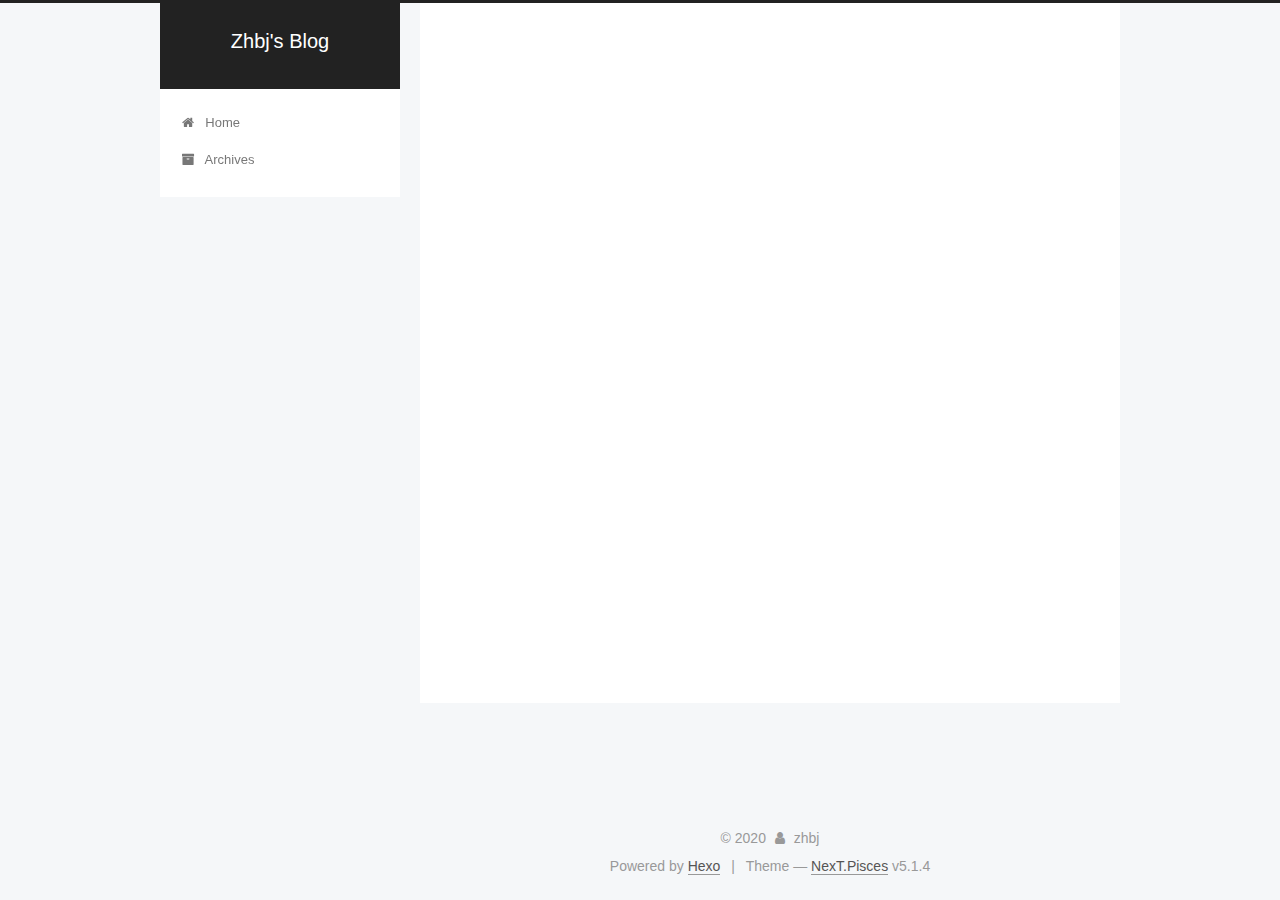
<file: archives/2020/index.html>
<!DOCTYPE html>



  


<html class="theme-next pisces use-motion" lang="en">
<head>
  <meta charset="UTF-8"/>
<meta http-equiv="X-UA-Compatible" content="IE=edge" />
<meta name="viewport" content="width=device-width, initial-scale=1, maximum-scale=1"/>
<meta name="theme-color" content="#222">









<meta http-equiv="Cache-Control" content="no-transform" />
<meta http-equiv="Cache-Control" content="no-siteapp" />
















  
  
  <link href="/lib/fancybox/source/jquery.fancybox.css?v=2.1.5" rel="stylesheet" type="text/css" />







<link href="/lib/font-awesome/css/font-awesome.min.css?v=4.6.2" rel="stylesheet" type="text/css" />

<link href="/css/main.css?v=5.1.4" rel="stylesheet" type="text/css" />


  <link rel="apple-touch-icon" sizes="180x180" href="/images/apple-touch-icon-next.png?v=5.1.4">


  <link rel="icon" type="image/png" sizes="32x32" href="/images/favicon-32x32-next.png?v=5.1.4">


  <link rel="icon" type="image/png" sizes="16x16" href="/images/favicon-16x16-next.png?v=5.1.4">


  <link rel="mask-icon" href="/images/logo.svg?v=5.1.4" color="#222">





  <meta name="keywords" content="Hexo, NexT" />










<meta name="description" content="不至于技术，更急人生点滴感悟">
<meta property="og:type" content="website">
<meta property="og:title" content="Zhbj&#39;s Blog">
<meta property="og:url" content="http://example.com/archives/2020/index.html">
<meta property="og:site_name" content="Zhbj&#39;s Blog">
<meta property="og:description" content="不至于技术，更急人生点滴感悟">
<meta property="og:locale" content="en_US">
<meta property="article:author" content="zhbj">
<meta name="twitter:card" content="summary">



<script type="text/javascript" id="hexo.configurations">
  var NexT = window.NexT || {};
  var CONFIG = {
    root: '',
    scheme: 'Pisces',
    version: '5.1.4',
    sidebar: {"position":"left","display":"post","offset":12,"b2t":false,"scrollpercent":false,"onmobile":false},
    fancybox: true,
    tabs: true,
    motion: {"enable":true,"async":false,"transition":{"post_block":"fadeIn","post_header":"slideDownIn","post_body":"slideDownIn","coll_header":"slideLeftIn","sidebar":"slideUpIn"}},
    duoshuo: {
      userId: '0',
      author: 'Author'
    },
    algolia: {
      applicationID: '',
      apiKey: '',
      indexName: '',
      hits: {"per_page":10},
      labels: {"input_placeholder":"Search for Posts","hits_empty":"We didn't find any results for the search: ${query}","hits_stats":"${hits} results found in ${time} ms"}
    }
  };
</script>



  <link rel="canonical" href="http://example.com/archives/2020/"/>





  <title>Archive | Zhbj's Blog</title>
  








<meta name="generator" content="Hexo 5.3.0"></head>

<body itemscope itemtype="http://schema.org/WebPage" lang="en">

  
  
    
  

  <div class="container sidebar-position-left page-archive">
    <div class="headband"></div>

    <header id="header" class="header" itemscope itemtype="http://schema.org/WPHeader">
      <div class="header-inner"><div class="site-brand-wrapper">
  <div class="site-meta ">
    

    <div class="custom-logo-site-title">
      <a href="/"  class="brand" rel="start">
        <span class="logo-line-before"><i></i></span>
        <span class="site-title">Zhbj's Blog</span>
        <span class="logo-line-after"><i></i></span>
      </a>
    </div>
      
        <p class="site-subtitle"></p>
      
  </div>

  <div class="site-nav-toggle">
    <button>
      <span class="btn-bar"></span>
      <span class="btn-bar"></span>
      <span class="btn-bar"></span>
    </button>
  </div>
</div>

<nav class="site-nav">
  

  
    <ul id="menu" class="menu">
      
        
        <li class="menu-item menu-item-home">
          <a href="/%20" rel="section">
            
              <i class="menu-item-icon fa fa-fw fa-home"></i> <br />
            
            Home
          </a>
        </li>
      
        
        <li class="menu-item menu-item-archives">
          <a href="/archives/%20" rel="section">
            
              <i class="menu-item-icon fa fa-fw fa-archive"></i> <br />
            
            Archives
          </a>
        </li>
      

      
    </ul>
  

  
</nav>



 </div>
    </header>

    <main id="main" class="main">
      <div class="main-inner">
        <div class="content-wrap">
          <div id="content" class="content">
            

  
  
  
  <div class="post-block archive">
    <div id="posts" class="posts-collapse">
      <span class="archive-move-on"></span>

      <span class="archive-page-counter">
        
        
        
          
        
        Um..! 2 posts in total. Keep on posting.
      </span>

      

        
        
        

        
          
          <div class="collection-title">
            <h1 class="archive-year" id="archive-year-2020">2020</h1>
          </div>
        
        

        

  <article class="post post-type-normal" itemscope itemtype="http://schema.org/Article">
    <header class="post-header">

      <h2 class="post-title">
        
            <a class="post-title-link" href="/2020/12/29/Test-1/" itemprop="url">
              
                <span itemprop="name">Test</span>
              
            </a>
        
      </h2>

      <div class="post-meta">
        <time class="post-time" itemprop="dateCreated"
              datetime="2020-12-29T16:44:00+08:00"
              content="2020-12-29" >
          12-29
        </time>
      </div>

    </header>
  </article>



      

        
        
        

        
        

        

  <article class="post post-type-normal" itemscope itemtype="http://schema.org/Article">
    <header class="post-header">

      <h2 class="post-title">
        
            <a class="post-title-link" href="/2020/12/29/hello-world/" itemprop="url">
              
                <span itemprop="name">Hello World</span>
              
            </a>
        
      </h2>

      <div class="post-meta">
        <time class="post-time" itemprop="dateCreated"
              datetime="2020-12-29T15:55:39+08:00"
              content="2020-12-29" >
          12-29
        </time>
      </div>

    </header>
  </article>



      

    </div>
  </div>
  
  
  

  



          </div>
          


          

        </div>
        
          
  
  <div class="sidebar-toggle">
    <div class="sidebar-toggle-line-wrap">
      <span class="sidebar-toggle-line sidebar-toggle-line-first"></span>
      <span class="sidebar-toggle-line sidebar-toggle-line-middle"></span>
      <span class="sidebar-toggle-line sidebar-toggle-line-last"></span>
    </div>
  </div>

  <aside id="sidebar" class="sidebar">
    
    <div class="sidebar-inner">

      

      

      <section class="site-overview-wrap sidebar-panel sidebar-panel-active">
        <div class="site-overview">
          <div class="site-author motion-element" itemprop="author" itemscope itemtype="http://schema.org/Person">
            
              <p class="site-author-name" itemprop="name"></p>
              <p class="site-description motion-element" itemprop="description"></p>
          </div>

          <nav class="site-state motion-element">

            
              <div class="site-state-item site-state-posts">
              
                <a href="/archives/%20%7C%7C%20archive">
              
                  <span class="site-state-item-count">2</span>
                  <span class="site-state-item-name">posts</span>
                </a>
              </div>
            

            

            
              
              
              <div class="site-state-item site-state-tags">
                <a href="/tags/index.html">
                  <span class="site-state-item-count">1</span>
                  <span class="site-state-item-name">tags</span>
                </a>
              </div>
            

          </nav>

          

          

          
          

          
          

          

        </div>
      </section>

      

      

    </div>
  </aside>


        
      </div>
    </main>

    <footer id="footer" class="footer">
      <div class="footer-inner">
        <div class="copyright">&copy; <span itemprop="copyrightYear">2020</span>
  <span class="with-love">
    <i class="fa fa-user"></i>
  </span>
  <span class="author" itemprop="copyrightHolder">zhbj</span>

  
</div>


  <div class="powered-by">Powered by <a class="theme-link" target="_blank" href="https://hexo.io">Hexo</a></div>



  <span class="post-meta-divider">|</span>



  <div class="theme-info">Theme &mdash; <a class="theme-link" target="_blank" href="https://github.com/iissnan/hexo-theme-next">NexT.Pisces</a> v5.1.4</div>




        







        
      </div>
    </footer>

    
      <div class="back-to-top">
        <i class="fa fa-arrow-up"></i>
        
      </div>
    

    

  </div>

  

<script type="text/javascript">
  if (Object.prototype.toString.call(window.Promise) !== '[object Function]') {
    window.Promise = null;
  }
</script>









  












  
  
    <script type="text/javascript" src="/lib/jquery/index.js?v=2.1.3"></script>
  

  
  
    <script type="text/javascript" src="/lib/fastclick/lib/fastclick.min.js?v=1.0.6"></script>
  

  
  
    <script type="text/javascript" src="/lib/jquery_lazyload/jquery.lazyload.js?v=1.9.7"></script>
  

  
  
    <script type="text/javascript" src="/lib/velocity/velocity.min.js?v=1.2.1"></script>
  

  
  
    <script type="text/javascript" src="/lib/velocity/velocity.ui.min.js?v=1.2.1"></script>
  

  
  
    <script type="text/javascript" src="/lib/fancybox/source/jquery.fancybox.pack.js?v=2.1.5"></script>
  


  


  <script type="text/javascript" src="/js/src/utils.js?v=5.1.4"></script>

  <script type="text/javascript" src="/js/src/motion.js?v=5.1.4"></script>



  
  


  <script type="text/javascript" src="/js/src/affix.js?v=5.1.4"></script>

  <script type="text/javascript" src="/js/src/schemes/pisces.js?v=5.1.4"></script>



  

  


  <script type="text/javascript" src="/js/src/bootstrap.js?v=5.1.4"></script>



  


  




	





  





  












  





  

  

  

  
  

  

  

  

</body>
</html>
</file>
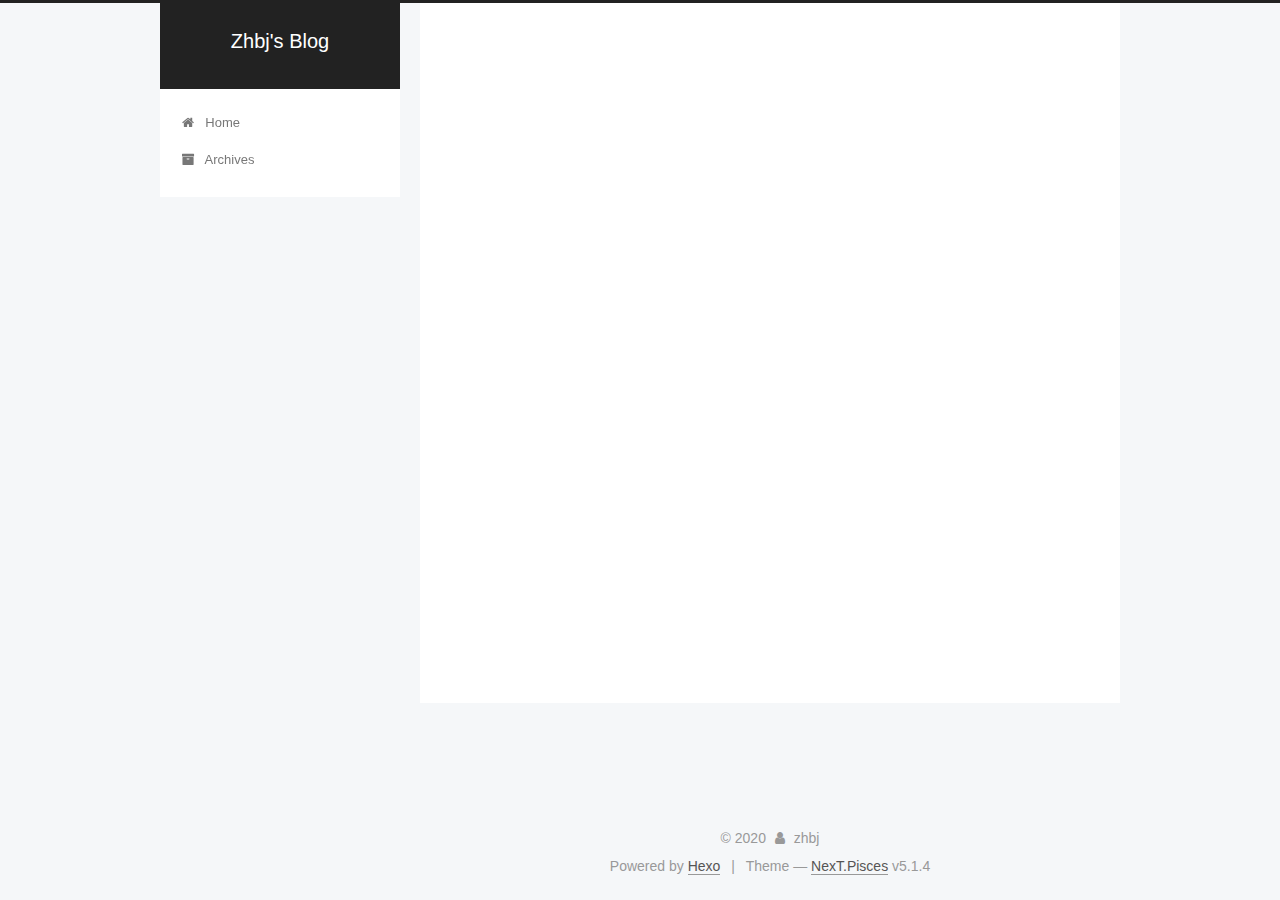
<file: tags/test/index.html>
<!DOCTYPE html>



  


<html class="theme-next pisces use-motion" lang="en">
<head>
  <meta charset="UTF-8"/>
<meta http-equiv="X-UA-Compatible" content="IE=edge" />
<meta name="viewport" content="width=device-width, initial-scale=1, maximum-scale=1"/>
<meta name="theme-color" content="#222">









<meta http-equiv="Cache-Control" content="no-transform" />
<meta http-equiv="Cache-Control" content="no-siteapp" />
















  
  
  <link href="/lib/fancybox/source/jquery.fancybox.css?v=2.1.5" rel="stylesheet" type="text/css" />







<link href="/lib/font-awesome/css/font-awesome.min.css?v=4.6.2" rel="stylesheet" type="text/css" />

<link href="/css/main.css?v=5.1.4" rel="stylesheet" type="text/css" />


  <link rel="apple-touch-icon" sizes="180x180" href="/images/apple-touch-icon-next.png?v=5.1.4">


  <link rel="icon" type="image/png" sizes="32x32" href="/images/favicon-32x32-next.png?v=5.1.4">


  <link rel="icon" type="image/png" sizes="16x16" href="/images/favicon-16x16-next.png?v=5.1.4">


  <link rel="mask-icon" href="/images/logo.svg?v=5.1.4" color="#222">





  <meta name="keywords" content="Hexo, NexT" />










<meta name="description" content="不至于技术，更急人生点滴感悟">
<meta property="og:type" content="website">
<meta property="og:title" content="Zhbj&#39;s Blog">
<meta property="og:url" content="http://example.com/tags/test/index.html">
<meta property="og:site_name" content="Zhbj&#39;s Blog">
<meta property="og:description" content="不至于技术，更急人生点滴感悟">
<meta property="og:locale" content="en_US">
<meta property="article:author" content="zhbj">
<meta name="twitter:card" content="summary">



<script type="text/javascript" id="hexo.configurations">
  var NexT = window.NexT || {};
  var CONFIG = {
    root: '',
    scheme: 'Pisces',
    version: '5.1.4',
    sidebar: {"position":"left","display":"post","offset":12,"b2t":false,"scrollpercent":false,"onmobile":false},
    fancybox: true,
    tabs: true,
    motion: {"enable":true,"async":false,"transition":{"post_block":"fadeIn","post_header":"slideDownIn","post_body":"slideDownIn","coll_header":"slideLeftIn","sidebar":"slideUpIn"}},
    duoshuo: {
      userId: '0',
      author: 'Author'
    },
    algolia: {
      applicationID: '',
      apiKey: '',
      indexName: '',
      hits: {"per_page":10},
      labels: {"input_placeholder":"Search for Posts","hits_empty":"We didn't find any results for the search: ${query}","hits_stats":"${hits} results found in ${time} ms"}
    }
  };
</script>



  <link rel="canonical" href="http://example.com/tags/test/"/>





  <title>Tag: test | Zhbj's Blog</title>
  








<meta name="generator" content="Hexo 5.3.0"></head>

<body itemscope itemtype="http://schema.org/WebPage" lang="en">

  
  
    
  

  <div class="container sidebar-position-left ">
    <div class="headband"></div>

    <header id="header" class="header" itemscope itemtype="http://schema.org/WPHeader">
      <div class="header-inner"><div class="site-brand-wrapper">
  <div class="site-meta ">
    

    <div class="custom-logo-site-title">
      <a href="/"  class="brand" rel="start">
        <span class="logo-line-before"><i></i></span>
        <span class="site-title">Zhbj's Blog</span>
        <span class="logo-line-after"><i></i></span>
      </a>
    </div>
      
        <p class="site-subtitle"></p>
      
  </div>

  <div class="site-nav-toggle">
    <button>
      <span class="btn-bar"></span>
      <span class="btn-bar"></span>
      <span class="btn-bar"></span>
    </button>
  </div>
</div>

<nav class="site-nav">
  

  
    <ul id="menu" class="menu">
      
        
        <li class="menu-item menu-item-home">
          <a href="/%20" rel="section">
            
              <i class="menu-item-icon fa fa-fw fa-home"></i> <br />
            
            Home
          </a>
        </li>
      
        
        <li class="menu-item menu-item-archives">
          <a href="/archives/%20" rel="section">
            
              <i class="menu-item-icon fa fa-fw fa-archive"></i> <br />
            
            Archives
          </a>
        </li>
      

      
    </ul>
  

  
</nav>



 </div>
    </header>

    <main id="main" class="main">
      <div class="main-inner">
        <div class="content-wrap">
          <div id="content" class="content">
            

  
  
  
  <div class="post-block tag">

    <div id="posts" class="posts-collapse">
      <div class="collection-title">
        <h1>test<small>Tag</small>
        </h1>
      </div>

      
        

  <article class="post post-type-normal" itemscope itemtype="http://schema.org/Article">
    <header class="post-header">

      <h2 class="post-title">
        
            <a class="post-title-link" href="/2020/12/29/Test-1/" itemprop="url">
              
                <span itemprop="name">Test</span>
              
            </a>
        
      </h2>

      <div class="post-meta">
        <time class="post-time" itemprop="dateCreated"
              datetime="2020-12-29T16:44:00+08:00"
              content="2020-12-29" >
          12-29
        </time>
      </div>

    </header>
  </article>


      
    </div>

  </div>
  
  
  

  


          </div>
          


          

        </div>
        
          
  
  <div class="sidebar-toggle">
    <div class="sidebar-toggle-line-wrap">
      <span class="sidebar-toggle-line sidebar-toggle-line-first"></span>
      <span class="sidebar-toggle-line sidebar-toggle-line-middle"></span>
      <span class="sidebar-toggle-line sidebar-toggle-line-last"></span>
    </div>
  </div>

  <aside id="sidebar" class="sidebar">
    
    <div class="sidebar-inner">

      

      

      <section class="site-overview-wrap sidebar-panel sidebar-panel-active">
        <div class="site-overview">
          <div class="site-author motion-element" itemprop="author" itemscope itemtype="http://schema.org/Person">
            
              <p class="site-author-name" itemprop="name"></p>
              <p class="site-description motion-element" itemprop="description"></p>
          </div>

          <nav class="site-state motion-element">

            
              <div class="site-state-item site-state-posts">
              
                <a href="/archives/%20%7C%7C%20archive">
              
                  <span class="site-state-item-count">2</span>
                  <span class="site-state-item-name">posts</span>
                </a>
              </div>
            

            

            
              
              
              <div class="site-state-item site-state-tags">
                <a href="/tags/index.html">
                  <span class="site-state-item-count">1</span>
                  <span class="site-state-item-name">tags</span>
                </a>
              </div>
            

          </nav>

          

          

          
          

          
          

          

        </div>
      </section>

      

      

    </div>
  </aside>


        
      </div>
    </main>

    <footer id="footer" class="footer">
      <div class="footer-inner">
        <div class="copyright">&copy; <span itemprop="copyrightYear">2020</span>
  <span class="with-love">
    <i class="fa fa-user"></i>
  </span>
  <span class="author" itemprop="copyrightHolder">zhbj</span>

  
</div>


  <div class="powered-by">Powered by <a class="theme-link" target="_blank" href="https://hexo.io">Hexo</a></div>



  <span class="post-meta-divider">|</span>



  <div class="theme-info">Theme &mdash; <a class="theme-link" target="_blank" href="https://github.com/iissnan/hexo-theme-next">NexT.Pisces</a> v5.1.4</div>




        







        
      </div>
    </footer>

    
      <div class="back-to-top">
        <i class="fa fa-arrow-up"></i>
        
      </div>
    

    

  </div>

  

<script type="text/javascript">
  if (Object.prototype.toString.call(window.Promise) !== '[object Function]') {
    window.Promise = null;
  }
</script>









  












  
  
    <script type="text/javascript" src="/lib/jquery/index.js?v=2.1.3"></script>
  

  
  
    <script type="text/javascript" src="/lib/fastclick/lib/fastclick.min.js?v=1.0.6"></script>
  

  
  
    <script type="text/javascript" src="/lib/jquery_lazyload/jquery.lazyload.js?v=1.9.7"></script>
  

  
  
    <script type="text/javascript" src="/lib/velocity/velocity.min.js?v=1.2.1"></script>
  

  
  
    <script type="text/javascript" src="/lib/velocity/velocity.ui.min.js?v=1.2.1"></script>
  

  
  
    <script type="text/javascript" src="/lib/fancybox/source/jquery.fancybox.pack.js?v=2.1.5"></script>
  


  


  <script type="text/javascript" src="/js/src/utils.js?v=5.1.4"></script>

  <script type="text/javascript" src="/js/src/motion.js?v=5.1.4"></script>



  
  


  <script type="text/javascript" src="/js/src/affix.js?v=5.1.4"></script>

  <script type="text/javascript" src="/js/src/schemes/pisces.js?v=5.1.4"></script>



  

  


  <script type="text/javascript" src="/js/src/bootstrap.js?v=5.1.4"></script>



  


  




	





  





  












  





  

  

  

  
  

  

  

  

</body>
</html>
</file>
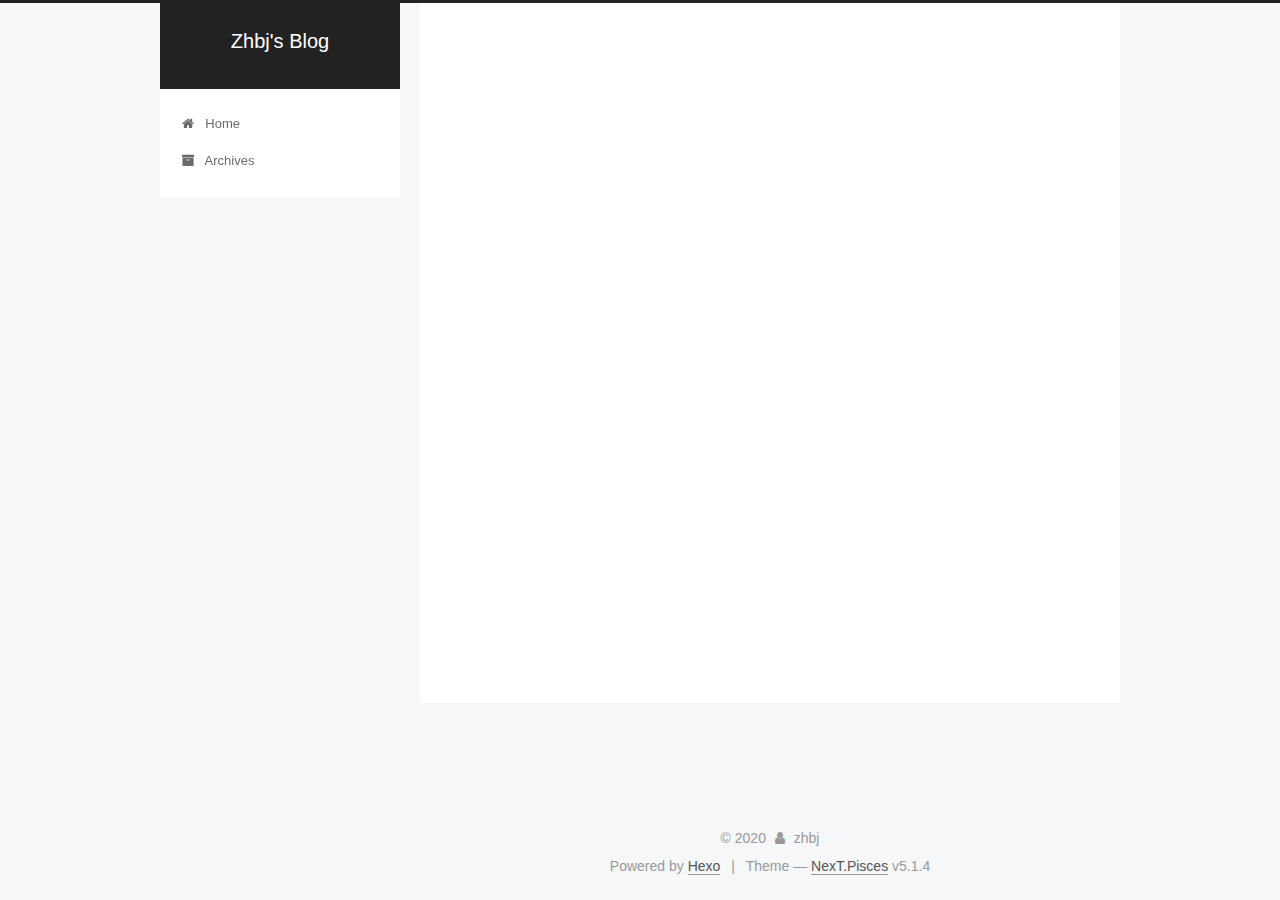
<file: archives/2020/12/index.html>
<!DOCTYPE html>



  


<html class="theme-next pisces use-motion" lang="en">
<head>
  <meta charset="UTF-8"/>
<meta http-equiv="X-UA-Compatible" content="IE=edge" />
<meta name="viewport" content="width=device-width, initial-scale=1, maximum-scale=1"/>
<meta name="theme-color" content="#222">









<meta http-equiv="Cache-Control" content="no-transform" />
<meta http-equiv="Cache-Control" content="no-siteapp" />
















  
  
  <link href="/lib/fancybox/source/jquery.fancybox.css?v=2.1.5" rel="stylesheet" type="text/css" />







<link href="/lib/font-awesome/css/font-awesome.min.css?v=4.6.2" rel="stylesheet" type="text/css" />

<link href="/css/main.css?v=5.1.4" rel="stylesheet" type="text/css" />


  <link rel="apple-touch-icon" sizes="180x180" href="/images/apple-touch-icon-next.png?v=5.1.4">


  <link rel="icon" type="image/png" sizes="32x32" href="/images/favicon-32x32-next.png?v=5.1.4">


  <link rel="icon" type="image/png" sizes="16x16" href="/images/favicon-16x16-next.png?v=5.1.4">


  <link rel="mask-icon" href="/images/logo.svg?v=5.1.4" color="#222">





  <meta name="keywords" content="Hexo, NexT" />










<meta name="description" content="不至于技术，更急人生点滴感悟">
<meta property="og:type" content="website">
<meta property="og:title" content="Zhbj&#39;s Blog">
<meta property="og:url" content="http://example.com/archives/2020/12/index.html">
<meta property="og:site_name" content="Zhbj&#39;s Blog">
<meta property="og:description" content="不至于技术，更急人生点滴感悟">
<meta property="og:locale" content="en_US">
<meta property="article:author" content="zhbj">
<meta name="twitter:card" content="summary">



<script type="text/javascript" id="hexo.configurations">
  var NexT = window.NexT || {};
  var CONFIG = {
    root: '',
    scheme: 'Pisces',
    version: '5.1.4',
    sidebar: {"position":"left","display":"post","offset":12,"b2t":false,"scrollpercent":false,"onmobile":false},
    fancybox: true,
    tabs: true,
    motion: {"enable":true,"async":false,"transition":{"post_block":"fadeIn","post_header":"slideDownIn","post_body":"slideDownIn","coll_header":"slideLeftIn","sidebar":"slideUpIn"}},
    duoshuo: {
      userId: '0',
      author: 'Author'
    },
    algolia: {
      applicationID: '',
      apiKey: '',
      indexName: '',
      hits: {"per_page":10},
      labels: {"input_placeholder":"Search for Posts","hits_empty":"We didn't find any results for the search: ${query}","hits_stats":"${hits} results found in ${time} ms"}
    }
  };
</script>



  <link rel="canonical" href="http://example.com/archives/2020/12/"/>





  <title>Archive | Zhbj's Blog</title>
  








<meta name="generator" content="Hexo 5.3.0"></head>

<body itemscope itemtype="http://schema.org/WebPage" lang="en">

  
  
    
  

  <div class="container sidebar-position-left page-archive">
    <div class="headband"></div>

    <header id="header" class="header" itemscope itemtype="http://schema.org/WPHeader">
      <div class="header-inner"><div class="site-brand-wrapper">
  <div class="site-meta ">
    

    <div class="custom-logo-site-title">
      <a href="/"  class="brand" rel="start">
        <span class="logo-line-before"><i></i></span>
        <span class="site-title">Zhbj's Blog</span>
        <span class="logo-line-after"><i></i></span>
      </a>
    </div>
      
        <p class="site-subtitle"></p>
      
  </div>

  <div class="site-nav-toggle">
    <button>
      <span class="btn-bar"></span>
      <span class="btn-bar"></span>
      <span class="btn-bar"></span>
    </button>
  </div>
</div>

<nav class="site-nav">
  

  
    <ul id="menu" class="menu">
      
        
        <li class="menu-item menu-item-home">
          <a href="/%20" rel="section">
            
              <i class="menu-item-icon fa fa-fw fa-home"></i> <br />
            
            Home
          </a>
        </li>
      
        
        <li class="menu-item menu-item-archives">
          <a href="/archives/%20" rel="section">
            
              <i class="menu-item-icon fa fa-fw fa-archive"></i> <br />
            
            Archives
          </a>
        </li>
      

      
    </ul>
  

  
</nav>



 </div>
    </header>

    <main id="main" class="main">
      <div class="main-inner">
        <div class="content-wrap">
          <div id="content" class="content">
            

  
  
  
  <div class="post-block archive">
    <div id="posts" class="posts-collapse">
      <span class="archive-move-on"></span>

      <span class="archive-page-counter">
        
        
        
          
        
        Um..! 2 posts in total. Keep on posting.
      </span>

      

        
        
        

        
          
          <div class="collection-title">
            <h1 class="archive-year" id="archive-year-2020">2020</h1>
          </div>
        
        

        

  <article class="post post-type-normal" itemscope itemtype="http://schema.org/Article">
    <header class="post-header">

      <h2 class="post-title">
        
            <a class="post-title-link" href="/2020/12/29/Test-1/" itemprop="url">
              
                <span itemprop="name">Test</span>
              
            </a>
        
      </h2>

      <div class="post-meta">
        <time class="post-time" itemprop="dateCreated"
              datetime="2020-12-29T16:44:00+08:00"
              content="2020-12-29" >
          12-29
        </time>
      </div>

    </header>
  </article>



      

        
        
        

        
        

        

  <article class="post post-type-normal" itemscope itemtype="http://schema.org/Article">
    <header class="post-header">

      <h2 class="post-title">
        
            <a class="post-title-link" href="/2020/12/29/hello-world/" itemprop="url">
              
                <span itemprop="name">Hello World</span>
              
            </a>
        
      </h2>

      <div class="post-meta">
        <time class="post-time" itemprop="dateCreated"
              datetime="2020-12-29T15:55:39+08:00"
              content="2020-12-29" >
          12-29
        </time>
      </div>

    </header>
  </article>



      

    </div>
  </div>
  
  
  

  



          </div>
          


          

        </div>
        
          
  
  <div class="sidebar-toggle">
    <div class="sidebar-toggle-line-wrap">
      <span class="sidebar-toggle-line sidebar-toggle-line-first"></span>
      <span class="sidebar-toggle-line sidebar-toggle-line-middle"></span>
      <span class="sidebar-toggle-line sidebar-toggle-line-last"></span>
    </div>
  </div>

  <aside id="sidebar" class="sidebar">
    
    <div class="sidebar-inner">

      

      

      <section class="site-overview-wrap sidebar-panel sidebar-panel-active">
        <div class="site-overview">
          <div class="site-author motion-element" itemprop="author" itemscope itemtype="http://schema.org/Person">
            
              <p class="site-author-name" itemprop="name"></p>
              <p class="site-description motion-element" itemprop="description"></p>
          </div>

          <nav class="site-state motion-element">

            
              <div class="site-state-item site-state-posts">
              
                <a href="/archives/%20%7C%7C%20archive">
              
                  <span class="site-state-item-count">2</span>
                  <span class="site-state-item-name">posts</span>
                </a>
              </div>
            

            

            
              
              
              <div class="site-state-item site-state-tags">
                <a href="/tags/index.html">
                  <span class="site-state-item-count">1</span>
                  <span class="site-state-item-name">tags</span>
                </a>
              </div>
            

          </nav>

          

          

          
          

          
          

          

        </div>
      </section>

      

      

    </div>
  </aside>


        
      </div>
    </main>

    <footer id="footer" class="footer">
      <div class="footer-inner">
        <div class="copyright">&copy; <span itemprop="copyrightYear">2020</span>
  <span class="with-love">
    <i class="fa fa-user"></i>
  </span>
  <span class="author" itemprop="copyrightHolder">zhbj</span>

  
</div>


  <div class="powered-by">Powered by <a class="theme-link" target="_blank" href="https://hexo.io">Hexo</a></div>



  <span class="post-meta-divider">|</span>



  <div class="theme-info">Theme &mdash; <a class="theme-link" target="_blank" href="https://github.com/iissnan/hexo-theme-next">NexT.Pisces</a> v5.1.4</div>




        







        
      </div>
    </footer>

    
      <div class="back-to-top">
        <i class="fa fa-arrow-up"></i>
        
      </div>
    

    

  </div>

  

<script type="text/javascript">
  if (Object.prototype.toString.call(window.Promise) !== '[object Function]') {
    window.Promise = null;
  }
</script>









  












  
  
    <script type="text/javascript" src="/lib/jquery/index.js?v=2.1.3"></script>
  

  
  
    <script type="text/javascript" src="/lib/fastclick/lib/fastclick.min.js?v=1.0.6"></script>
  

  
  
    <script type="text/javascript" src="/lib/jquery_lazyload/jquery.lazyload.js?v=1.9.7"></script>
  

  
  
    <script type="text/javascript" src="/lib/velocity/velocity.min.js?v=1.2.1"></script>
  

  
  
    <script type="text/javascript" src="/lib/velocity/velocity.ui.min.js?v=1.2.1"></script>
  

  
  
    <script type="text/javascript" src="/lib/fancybox/source/jquery.fancybox.pack.js?v=2.1.5"></script>
  


  


  <script type="text/javascript" src="/js/src/utils.js?v=5.1.4"></script>

  <script type="text/javascript" src="/js/src/motion.js?v=5.1.4"></script>



  
  


  <script type="text/javascript" src="/js/src/affix.js?v=5.1.4"></script>

  <script type="text/javascript" src="/js/src/schemes/pisces.js?v=5.1.4"></script>



  

  


  <script type="text/javascript" src="/js/src/bootstrap.js?v=5.1.4"></script>



  


  




	





  





  












  





  

  

  

  
  

  

  

  

</body>
</html>
</file>
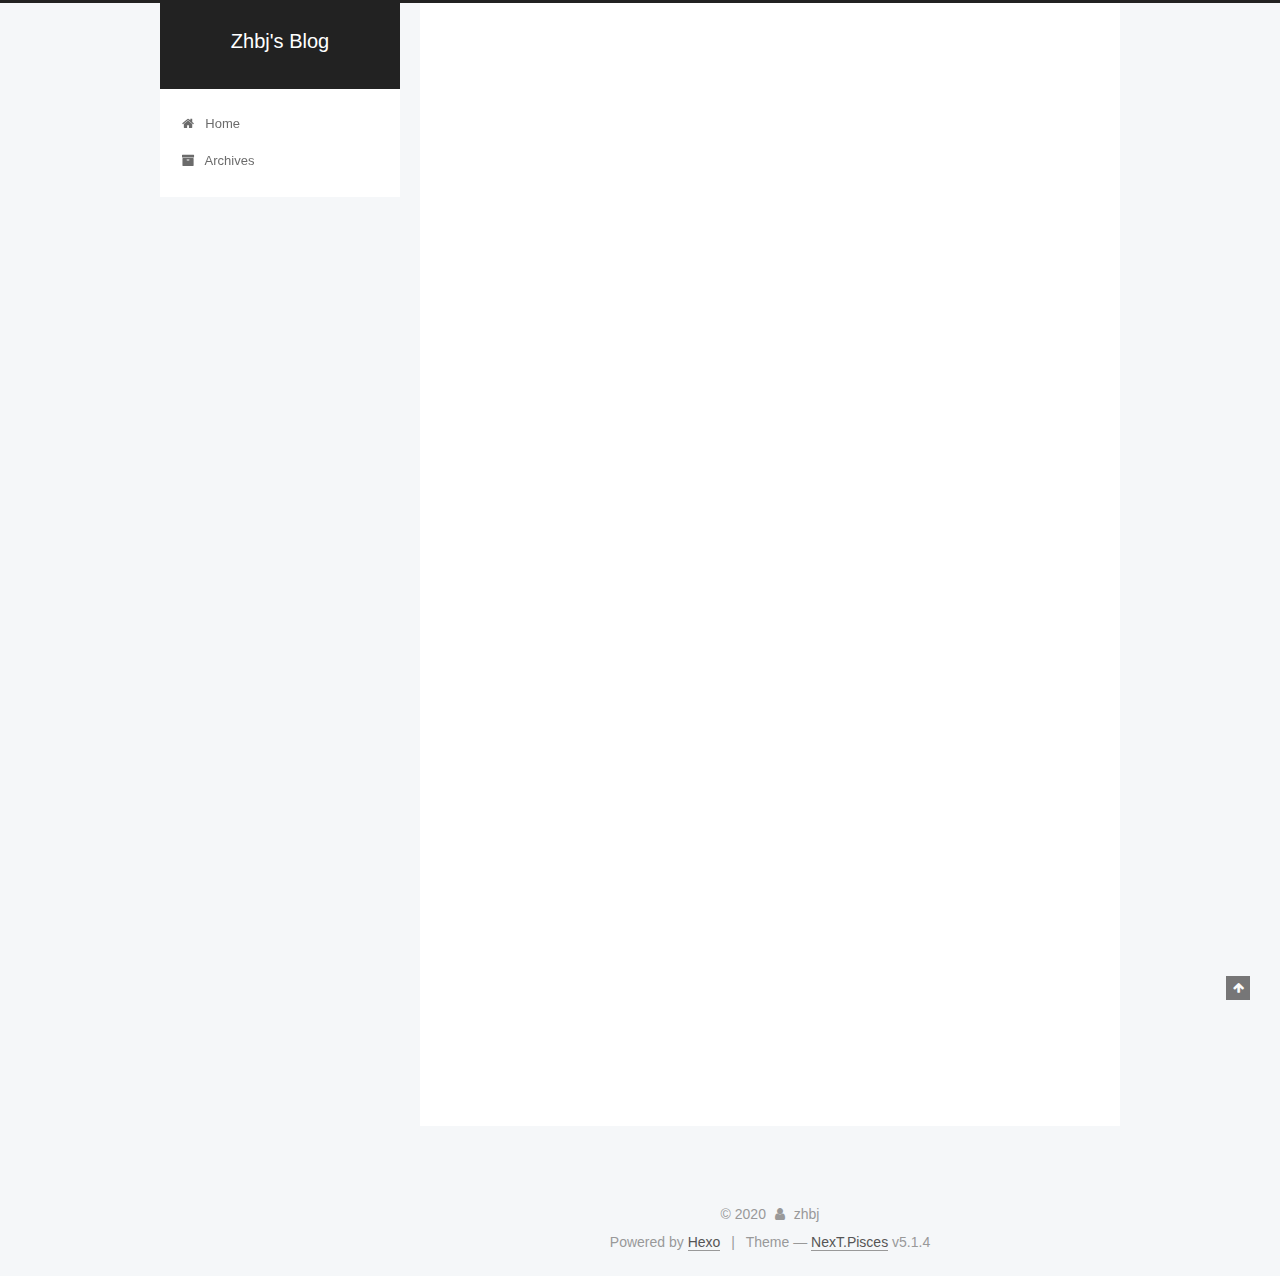
<file: 2020/12/29/hello-world/index.html>
<!DOCTYPE html>



  


<html class="theme-next pisces use-motion" lang="en">
<head>
  <meta charset="UTF-8"/>
<meta http-equiv="X-UA-Compatible" content="IE=edge" />
<meta name="viewport" content="width=device-width, initial-scale=1, maximum-scale=1"/>
<meta name="theme-color" content="#222">









<meta http-equiv="Cache-Control" content="no-transform" />
<meta http-equiv="Cache-Control" content="no-siteapp" />
















  
  
  <link href="/lib/fancybox/source/jquery.fancybox.css?v=2.1.5" rel="stylesheet" type="text/css" />







<link href="/lib/font-awesome/css/font-awesome.min.css?v=4.6.2" rel="stylesheet" type="text/css" />

<link href="/css/main.css?v=5.1.4" rel="stylesheet" type="text/css" />


  <link rel="apple-touch-icon" sizes="180x180" href="/images/apple-touch-icon-next.png?v=5.1.4">


  <link rel="icon" type="image/png" sizes="32x32" href="/images/favicon-32x32-next.png?v=5.1.4">


  <link rel="icon" type="image/png" sizes="16x16" href="/images/favicon-16x16-next.png?v=5.1.4">


  <link rel="mask-icon" href="/images/logo.svg?v=5.1.4" color="#222">





  <meta name="keywords" content="Hexo, NexT" />










<meta name="description" content="Welcome to Hexo! This is your very first post. Check documentation for more info. If you get any problems when using Hexo, you can find the answer in troubleshooting or you can ask me on GitHub. Quick">
<meta property="og:type" content="article">
<meta property="og:title" content="Hello World">
<meta property="og:url" content="http://example.com/2020/12/29/hello-world/index.html">
<meta property="og:site_name" content="Zhbj&#39;s Blog">
<meta property="og:description" content="Welcome to Hexo! This is your very first post. Check documentation for more info. If you get any problems when using Hexo, you can find the answer in troubleshooting or you can ask me on GitHub. Quick">
<meta property="og:locale" content="en_US">
<meta property="article:published_time" content="2020-12-29T07:55:39.859Z">
<meta property="article:modified_time" content="2020-12-29T07:55:39.859Z">
<meta property="article:author" content="zhbj">
<meta name="twitter:card" content="summary">



<script type="text/javascript" id="hexo.configurations">
  var NexT = window.NexT || {};
  var CONFIG = {
    root: '',
    scheme: 'Pisces',
    version: '5.1.4',
    sidebar: {"position":"left","display":"post","offset":12,"b2t":false,"scrollpercent":false,"onmobile":false},
    fancybox: true,
    tabs: true,
    motion: {"enable":true,"async":false,"transition":{"post_block":"fadeIn","post_header":"slideDownIn","post_body":"slideDownIn","coll_header":"slideLeftIn","sidebar":"slideUpIn"}},
    duoshuo: {
      userId: '0',
      author: 'Author'
    },
    algolia: {
      applicationID: '',
      apiKey: '',
      indexName: '',
      hits: {"per_page":10},
      labels: {"input_placeholder":"Search for Posts","hits_empty":"We didn't find any results for the search: ${query}","hits_stats":"${hits} results found in ${time} ms"}
    }
  };
</script>



  <link rel="canonical" href="http://example.com/2020/12/29/hello-world/"/>





  <title>Hello World | Zhbj's Blog</title>
  








<meta name="generator" content="Hexo 5.3.0"></head>

<body itemscope itemtype="http://schema.org/WebPage" lang="en">

  
  
    
  

  <div class="container sidebar-position-left page-post-detail">
    <div class="headband"></div>

    <header id="header" class="header" itemscope itemtype="http://schema.org/WPHeader">
      <div class="header-inner"><div class="site-brand-wrapper">
  <div class="site-meta ">
    

    <div class="custom-logo-site-title">
      <a href="/"  class="brand" rel="start">
        <span class="logo-line-before"><i></i></span>
        <span class="site-title">Zhbj's Blog</span>
        <span class="logo-line-after"><i></i></span>
      </a>
    </div>
      
        <p class="site-subtitle"></p>
      
  </div>

  <div class="site-nav-toggle">
    <button>
      <span class="btn-bar"></span>
      <span class="btn-bar"></span>
      <span class="btn-bar"></span>
    </button>
  </div>
</div>

<nav class="site-nav">
  

  
    <ul id="menu" class="menu">
      
        
        <li class="menu-item menu-item-home">
          <a href="/%20" rel="section">
            
              <i class="menu-item-icon fa fa-fw fa-home"></i> <br />
            
            Home
          </a>
        </li>
      
        
        <li class="menu-item menu-item-archives">
          <a href="/archives/%20" rel="section">
            
              <i class="menu-item-icon fa fa-fw fa-archive"></i> <br />
            
            Archives
          </a>
        </li>
      

      
    </ul>
  

  
</nav>



 </div>
    </header>

    <main id="main" class="main">
      <div class="main-inner">
        <div class="content-wrap">
          <div id="content" class="content">
            

  <div id="posts" class="posts-expand">
    

  

  
  
  

  <article class="post post-type-normal" itemscope itemtype="http://schema.org/Article">
  
  
  
  <div class="post-block">
    <link itemprop="mainEntityOfPage" href="http://example.com/2020/12/29/hello-world/">

    <span hidden itemprop="author" itemscope itemtype="http://schema.org/Person">
      <meta itemprop="name" content="">
      <meta itemprop="description" content="">
      <meta itemprop="image" content="/images/avatar.gif">
    </span>

    <span hidden itemprop="publisher" itemscope itemtype="http://schema.org/Organization">
      <meta itemprop="name" content="Zhbj's Blog">
    </span>

    
      <header class="post-header">

        
        
          <h1 class="post-title" itemprop="name headline">Hello World</h1>
        

        <div class="post-meta">
          <span class="post-time">
            
              <span class="post-meta-item-icon">
                <i class="fa fa-calendar-o"></i>
              </span>
              
                <span class="post-meta-item-text">Posted on</span>
              
              <time title="Post created" itemprop="dateCreated datePublished" datetime="2020-12-29T15:55:39+08:00">
                2020-12-29
              </time>
            

            

            
          </span>

          

          
            
          

          
          

          

          

          

        </div>
      </header>
    

    
    
    
    <div class="post-body" itemprop="articleBody">

      
      

      
        <p>Welcome to <a target="_blank" rel="noopener" href="https://hexo.io/">Hexo</a>! This is your very first post. Check <a target="_blank" rel="noopener" href="https://hexo.io/docs/">documentation</a> for more info. If you get any problems when using Hexo, you can find the answer in <a target="_blank" rel="noopener" href="https://hexo.io/docs/troubleshooting.html">troubleshooting</a> or you can ask me on <a target="_blank" rel="noopener" href="https://github.com/hexojs/hexo/issues">GitHub</a>.</p>
<h2 id="Quick-Start"><a href="#Quick-Start" class="headerlink" title="Quick Start"></a>Quick Start</h2><h3 id="Create-a-new-post"><a href="#Create-a-new-post" class="headerlink" title="Create a new post"></a>Create a new post</h3><figure class="highlight bash"><table><tr><td class="gutter"><pre><span class="line">1</span><br></pre></td><td class="code"><pre><span class="line">$ hexo new <span class="string">&quot;My New Post&quot;</span></span><br></pre></td></tr></table></figure>
<p>More info: <a target="_blank" rel="noopener" href="https://hexo.io/docs/writing.html">Writing</a></p>
<h3 id="Run-server"><a href="#Run-server" class="headerlink" title="Run server"></a>Run server</h3><figure class="highlight bash"><table><tr><td class="gutter"><pre><span class="line">1</span><br></pre></td><td class="code"><pre><span class="line">$ hexo server</span><br></pre></td></tr></table></figure>
<p>More info: <a target="_blank" rel="noopener" href="https://hexo.io/docs/server.html">Server</a></p>
<h3 id="Generate-static-files"><a href="#Generate-static-files" class="headerlink" title="Generate static files"></a>Generate static files</h3><figure class="highlight bash"><table><tr><td class="gutter"><pre><span class="line">1</span><br></pre></td><td class="code"><pre><span class="line">$ hexo generate</span><br></pre></td></tr></table></figure>
<p>More info: <a target="_blank" rel="noopener" href="https://hexo.io/docs/generating.html">Generating</a></p>
<h3 id="Deploy-to-remote-sites"><a href="#Deploy-to-remote-sites" class="headerlink" title="Deploy to remote sites"></a>Deploy to remote sites</h3><figure class="highlight bash"><table><tr><td class="gutter"><pre><span class="line">1</span><br></pre></td><td class="code"><pre><span class="line">$ hexo deploy</span><br></pre></td></tr></table></figure>
<p>More info: <a target="_blank" rel="noopener" href="https://hexo.io/docs/one-command-deployment.html">Deployment</a></p>

      
    </div>
    
    
    

    

    

    

    <footer class="post-footer">
      

      
      
      

      
        <div class="post-nav">
          <div class="post-nav-next post-nav-item">
            
          </div>

          <span class="post-nav-divider"></span>

          <div class="post-nav-prev post-nav-item">
            
              <a href="/2020/12/29/Test-1/" rel="prev" title="Test">
                Test <i class="fa fa-chevron-right"></i>
              </a>
            
          </div>
        </div>
      

      
      
    </footer>
  </div>
  
  
  
  </article>



    <div class="post-spread">
      
    </div>
  </div>


          </div>
          


          

  



        </div>
        
          
  
  <div class="sidebar-toggle">
    <div class="sidebar-toggle-line-wrap">
      <span class="sidebar-toggle-line sidebar-toggle-line-first"></span>
      <span class="sidebar-toggle-line sidebar-toggle-line-middle"></span>
      <span class="sidebar-toggle-line sidebar-toggle-line-last"></span>
    </div>
  </div>

  <aside id="sidebar" class="sidebar">
    
    <div class="sidebar-inner">

      

      
        <ul class="sidebar-nav motion-element">
          <li class="sidebar-nav-toc sidebar-nav-active" data-target="post-toc-wrap">
            Table of Contents
          </li>
          <li class="sidebar-nav-overview" data-target="site-overview-wrap">
            Overview
          </li>
        </ul>
      

      <section class="site-overview-wrap sidebar-panel">
        <div class="site-overview">
          <div class="site-author motion-element" itemprop="author" itemscope itemtype="http://schema.org/Person">
            
              <p class="site-author-name" itemprop="name"></p>
              <p class="site-description motion-element" itemprop="description"></p>
          </div>

          <nav class="site-state motion-element">

            
              <div class="site-state-item site-state-posts">
              
                <a href="/archives/%20%7C%7C%20archive">
              
                  <span class="site-state-item-count">2</span>
                  <span class="site-state-item-name">posts</span>
                </a>
              </div>
            

            

            
              
              
              <div class="site-state-item site-state-tags">
                <a href="/tags/index.html">
                  <span class="site-state-item-count">1</span>
                  <span class="site-state-item-name">tags</span>
                </a>
              </div>
            

          </nav>

          

          

          
          

          
          

          

        </div>
      </section>

      
      <!--noindex-->
        <section class="post-toc-wrap motion-element sidebar-panel sidebar-panel-active">
          <div class="post-toc">

            
              
            

            
              <div class="post-toc-content"><ol class="nav"><li class="nav-item nav-level-2"><a class="nav-link" href="#Quick-Start"><span class="nav-number">1.</span> <span class="nav-text">Quick Start</span></a><ol class="nav-child"><li class="nav-item nav-level-3"><a class="nav-link" href="#Create-a-new-post"><span class="nav-number">1.1.</span> <span class="nav-text">Create a new post</span></a></li><li class="nav-item nav-level-3"><a class="nav-link" href="#Run-server"><span class="nav-number">1.2.</span> <span class="nav-text">Run server</span></a></li><li class="nav-item nav-level-3"><a class="nav-link" href="#Generate-static-files"><span class="nav-number">1.3.</span> <span class="nav-text">Generate static files</span></a></li><li class="nav-item nav-level-3"><a class="nav-link" href="#Deploy-to-remote-sites"><span class="nav-number">1.4.</span> <span class="nav-text">Deploy to remote sites</span></a></li></ol></li></ol></div>
            

          </div>
        </section>
      <!--/noindex-->
      

      

    </div>
  </aside>


        
      </div>
    </main>

    <footer id="footer" class="footer">
      <div class="footer-inner">
        <div class="copyright">&copy; <span itemprop="copyrightYear">2020</span>
  <span class="with-love">
    <i class="fa fa-user"></i>
  </span>
  <span class="author" itemprop="copyrightHolder">zhbj</span>

  
</div>


  <div class="powered-by">Powered by <a class="theme-link" target="_blank" href="https://hexo.io">Hexo</a></div>



  <span class="post-meta-divider">|</span>



  <div class="theme-info">Theme &mdash; <a class="theme-link" target="_blank" href="https://github.com/iissnan/hexo-theme-next">NexT.Pisces</a> v5.1.4</div>




        







        
      </div>
    </footer>

    
      <div class="back-to-top">
        <i class="fa fa-arrow-up"></i>
        
      </div>
    

    

  </div>

  

<script type="text/javascript">
  if (Object.prototype.toString.call(window.Promise) !== '[object Function]') {
    window.Promise = null;
  }
</script>









  












  
  
    <script type="text/javascript" src="/lib/jquery/index.js?v=2.1.3"></script>
  

  
  
    <script type="text/javascript" src="/lib/fastclick/lib/fastclick.min.js?v=1.0.6"></script>
  

  
  
    <script type="text/javascript" src="/lib/jquery_lazyload/jquery.lazyload.js?v=1.9.7"></script>
  

  
  
    <script type="text/javascript" src="/lib/velocity/velocity.min.js?v=1.2.1"></script>
  

  
  
    <script type="text/javascript" src="/lib/velocity/velocity.ui.min.js?v=1.2.1"></script>
  

  
  
    <script type="text/javascript" src="/lib/fancybox/source/jquery.fancybox.pack.js?v=2.1.5"></script>
  


  


  <script type="text/javascript" src="/js/src/utils.js?v=5.1.4"></script>

  <script type="text/javascript" src="/js/src/motion.js?v=5.1.4"></script>



  
  


  <script type="text/javascript" src="/js/src/affix.js?v=5.1.4"></script>

  <script type="text/javascript" src="/js/src/schemes/pisces.js?v=5.1.4"></script>



  
  <script type="text/javascript" src="/js/src/scrollspy.js?v=5.1.4"></script>
<script type="text/javascript" src="/js/src/post-details.js?v=5.1.4"></script>



  


  <script type="text/javascript" src="/js/src/bootstrap.js?v=5.1.4"></script>



  


  




	





  





  












  





  

  

  

  
  

  

  

  

</body>
</html>
</file>
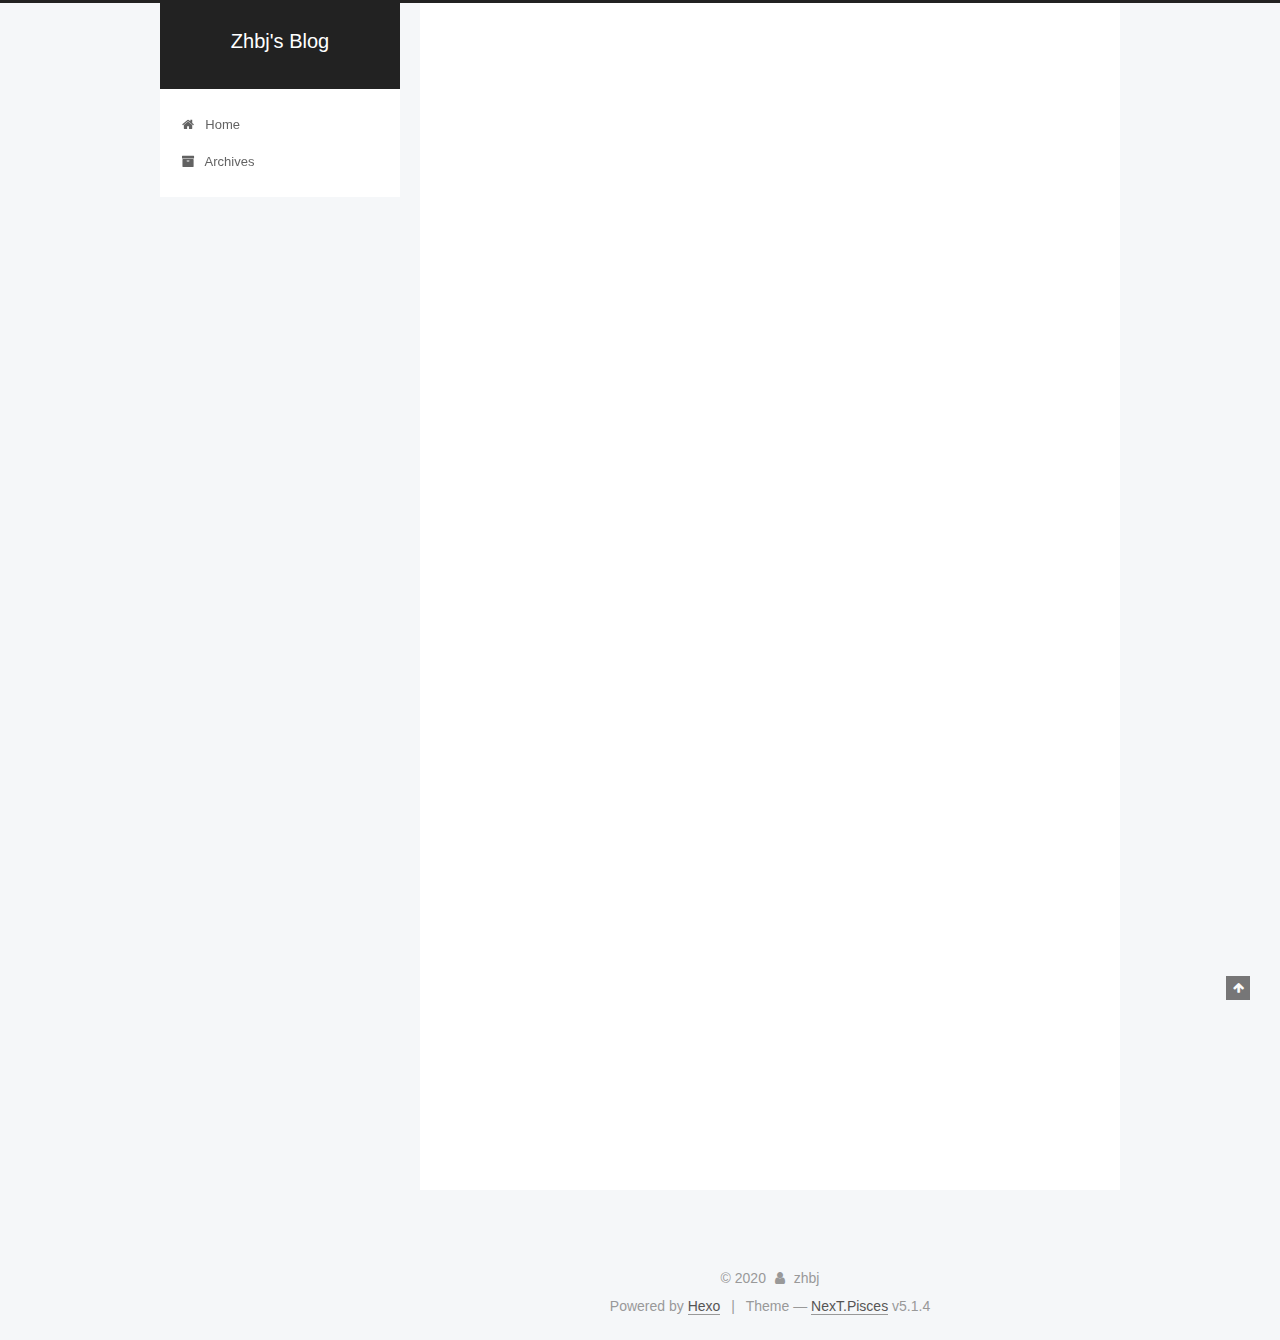
<file: 2020/12/29/Test-1/index.html>
<!DOCTYPE html>



  


<html class="theme-next pisces use-motion" lang="en">
<head>
  <meta charset="UTF-8"/>
<meta http-equiv="X-UA-Compatible" content="IE=edge" />
<meta name="viewport" content="width=device-width, initial-scale=1, maximum-scale=1"/>
<meta name="theme-color" content="#222">









<meta http-equiv="Cache-Control" content="no-transform" />
<meta http-equiv="Cache-Control" content="no-siteapp" />
















  
  
  <link href="/lib/fancybox/source/jquery.fancybox.css?v=2.1.5" rel="stylesheet" type="text/css" />







<link href="/lib/font-awesome/css/font-awesome.min.css?v=4.6.2" rel="stylesheet" type="text/css" />

<link href="/css/main.css?v=5.1.4" rel="stylesheet" type="text/css" />


  <link rel="apple-touch-icon" sizes="180x180" href="/images/apple-touch-icon-next.png?v=5.1.4">


  <link rel="icon" type="image/png" sizes="32x32" href="/images/favicon-32x32-next.png?v=5.1.4">


  <link rel="icon" type="image/png" sizes="16x16" href="/images/favicon-16x16-next.png?v=5.1.4">


  <link rel="mask-icon" href="/images/logo.svg?v=5.1.4" color="#222">





  <meta name="keywords" content="test," />










<meta name="description" content="Welcome to Hexo! This is your very first post. Check documentation for more info. If you get any problems when using Hexo, you can find the answer in troubleshooting or you can ask me on GitHub. Quick">
<meta property="og:type" content="article">
<meta property="og:title" content="Test">
<meta property="og:url" content="http://example.com/2020/12/29/Test-1/index.html">
<meta property="og:site_name" content="Zhbj&#39;s Blog">
<meta property="og:description" content="Welcome to Hexo! This is your very first post. Check documentation for more info. If you get any problems when using Hexo, you can find the answer in troubleshooting or you can ask me on GitHub. Quick">
<meta property="og:locale" content="en_US">
<meta property="article:published_time" content="2020-12-29T08:44:00.000Z">
<meta property="article:modified_time" content="2020-12-29T10:11:30.327Z">
<meta property="article:author" content="zhbj">
<meta property="article:tag" content="test">
<meta name="twitter:card" content="summary">



<script type="text/javascript" id="hexo.configurations">
  var NexT = window.NexT || {};
  var CONFIG = {
    root: '',
    scheme: 'Pisces',
    version: '5.1.4',
    sidebar: {"position":"left","display":"post","offset":12,"b2t":false,"scrollpercent":false,"onmobile":false},
    fancybox: true,
    tabs: true,
    motion: {"enable":true,"async":false,"transition":{"post_block":"fadeIn","post_header":"slideDownIn","post_body":"slideDownIn","coll_header":"slideLeftIn","sidebar":"slideUpIn"}},
    duoshuo: {
      userId: '0',
      author: 'Author'
    },
    algolia: {
      applicationID: '',
      apiKey: '',
      indexName: '',
      hits: {"per_page":10},
      labels: {"input_placeholder":"Search for Posts","hits_empty":"We didn't find any results for the search: ${query}","hits_stats":"${hits} results found in ${time} ms"}
    }
  };
</script>



  <link rel="canonical" href="http://example.com/2020/12/29/Test-1/"/>





  <title>Test | Zhbj's Blog</title>
  








<meta name="generator" content="Hexo 5.3.0"></head>

<body itemscope itemtype="http://schema.org/WebPage" lang="en">

  
  
    
  

  <div class="container sidebar-position-left page-post-detail">
    <div class="headband"></div>

    <header id="header" class="header" itemscope itemtype="http://schema.org/WPHeader">
      <div class="header-inner"><div class="site-brand-wrapper">
  <div class="site-meta ">
    

    <div class="custom-logo-site-title">
      <a href="/"  class="brand" rel="start">
        <span class="logo-line-before"><i></i></span>
        <span class="site-title">Zhbj's Blog</span>
        <span class="logo-line-after"><i></i></span>
      </a>
    </div>
      
        <p class="site-subtitle"></p>
      
  </div>

  <div class="site-nav-toggle">
    <button>
      <span class="btn-bar"></span>
      <span class="btn-bar"></span>
      <span class="btn-bar"></span>
    </button>
  </div>
</div>

<nav class="site-nav">
  

  
    <ul id="menu" class="menu">
      
        
        <li class="menu-item menu-item-home">
          <a href="/%20" rel="section">
            
              <i class="menu-item-icon fa fa-fw fa-home"></i> <br />
            
            Home
          </a>
        </li>
      
        
        <li class="menu-item menu-item-archives">
          <a href="/archives/%20" rel="section">
            
              <i class="menu-item-icon fa fa-fw fa-archive"></i> <br />
            
            Archives
          </a>
        </li>
      

      
    </ul>
  

  
</nav>



 </div>
    </header>

    <main id="main" class="main">
      <div class="main-inner">
        <div class="content-wrap">
          <div id="content" class="content">
            

  <div id="posts" class="posts-expand">
    

  

  
  
  

  <article class="post post-type-normal" itemscope itemtype="http://schema.org/Article">
  
  
  
  <div class="post-block">
    <link itemprop="mainEntityOfPage" href="http://example.com/2020/12/29/Test-1/">

    <span hidden itemprop="author" itemscope itemtype="http://schema.org/Person">
      <meta itemprop="name" content="">
      <meta itemprop="description" content="">
      <meta itemprop="image" content="/images/avatar.gif">
    </span>

    <span hidden itemprop="publisher" itemscope itemtype="http://schema.org/Organization">
      <meta itemprop="name" content="Zhbj's Blog">
    </span>

    
      <header class="post-header">

        
        
          <h1 class="post-title" itemprop="name headline">Test</h1>
        

        <div class="post-meta">
          <span class="post-time">
            
              <span class="post-meta-item-icon">
                <i class="fa fa-calendar-o"></i>
              </span>
              
                <span class="post-meta-item-text">Posted on</span>
              
              <time title="Post created" itemprop="dateCreated datePublished" datetime="2020-12-29T16:44:00+08:00">
                2020-12-29
              </time>
            

            

            
          </span>

          

          
            
          

          
          

          

          

          

        </div>
      </header>
    

    
    
    
    <div class="post-body" itemprop="articleBody">

      
      

      
        <p>Welcome to <a target="_blank" rel="noopener" href="https://hexo.io/">Hexo</a>! This is your very first post. Check <a target="_blank" rel="noopener" href="https://hexo.io/docs/">documentation</a> for more info. If you get any problems when using Hexo, you can find the answer in <a target="_blank" rel="noopener" href="https://hexo.io/docs/troubleshooting.html">troubleshooting</a> or you can ask me on <a target="_blank" rel="noopener" href="https://github.com/hexojs/hexo/issues">GitHub</a>.</p>
<h2 id="Quick-Start"><a href="#Quick-Start" class="headerlink" title="Quick Start"></a>Quick Start</h2><h3 id="Create-a-new-post"><a href="#Create-a-new-post" class="headerlink" title="Create a new post"></a>Create a new post</h3><figure class="highlight bash"><table><tr><td class="gutter"><pre><span class="line">1</span><br></pre></td><td class="code"><pre><span class="line">$ hexo new <span class="string">&quot;My New Post&quot;</span></span><br></pre></td></tr></table></figure>
<p>More info: <a target="_blank" rel="noopener" href="https://hexo.io/docs/writing.html">Writing</a></p>
<h3 id="Run-server"><a href="#Run-server" class="headerlink" title="Run server"></a>Run server</h3><figure class="highlight bash"><table><tr><td class="gutter"><pre><span class="line">1</span><br></pre></td><td class="code"><pre><span class="line">$ hexo server</span><br></pre></td></tr></table></figure>
<p>More info: <a target="_blank" rel="noopener" href="https://hexo.io/docs/server.html">Server</a></p>
<h3 id="Generate-static-files"><a href="#Generate-static-files" class="headerlink" title="Generate static files"></a>Generate static files</h3><figure class="highlight bash"><table><tr><td class="gutter"><pre><span class="line">1</span><br></pre></td><td class="code"><pre><span class="line">$ hexo generate</span><br></pre></td></tr></table></figure>
<p>More info: <a target="_blank" rel="noopener" href="https://hexo.io/docs/generating.html">Generating</a></p>
<h3 id="Deploy-to-remote-sites"><a href="#Deploy-to-remote-sites" class="headerlink" title="Deploy to remote sites"></a>Deploy to remote sites</h3><figure class="highlight bash"><table><tr><td class="gutter"><pre><span class="line">1</span><br></pre></td><td class="code"><pre><span class="line">$ hexo deploy</span><br></pre></td></tr></table></figure>
<p>More info: <a target="_blank" rel="noopener" href="https://hexo.io/docs/one-command-deployment.html">Deployment</a></p>

      
    </div>
    
    
    

    

    

    

    <footer class="post-footer">
      
        <div class="post-tags">
          
            <a href="/tags/test/" rel="tag"># test</a>
          
        </div>
      

      
      
      

      
        <div class="post-nav">
          <div class="post-nav-next post-nav-item">
            
              <a href="/2020/12/29/hello-world/" rel="next" title="Hello World">
                <i class="fa fa-chevron-left"></i> Hello World
              </a>
            
          </div>

          <span class="post-nav-divider"></span>

          <div class="post-nav-prev post-nav-item">
            
          </div>
        </div>
      

      
      
    </footer>
  </div>
  
  
  
  </article>



    <div class="post-spread">
      
    </div>
  </div>


          </div>
          


          

  



        </div>
        
          
  
  <div class="sidebar-toggle">
    <div class="sidebar-toggle-line-wrap">
      <span class="sidebar-toggle-line sidebar-toggle-line-first"></span>
      <span class="sidebar-toggle-line sidebar-toggle-line-middle"></span>
      <span class="sidebar-toggle-line sidebar-toggle-line-last"></span>
    </div>
  </div>

  <aside id="sidebar" class="sidebar">
    
    <div class="sidebar-inner">

      

      
        <ul class="sidebar-nav motion-element">
          <li class="sidebar-nav-toc sidebar-nav-active" data-target="post-toc-wrap">
            Table of Contents
          </li>
          <li class="sidebar-nav-overview" data-target="site-overview-wrap">
            Overview
          </li>
        </ul>
      

      <section class="site-overview-wrap sidebar-panel">
        <div class="site-overview">
          <div class="site-author motion-element" itemprop="author" itemscope itemtype="http://schema.org/Person">
            
              <p class="site-author-name" itemprop="name"></p>
              <p class="site-description motion-element" itemprop="description"></p>
          </div>

          <nav class="site-state motion-element">

            
              <div class="site-state-item site-state-posts">
              
                <a href="/archives/%20%7C%7C%20archive">
              
                  <span class="site-state-item-count">2</span>
                  <span class="site-state-item-name">posts</span>
                </a>
              </div>
            

            

            
              
              
              <div class="site-state-item site-state-tags">
                <a href="/tags/index.html">
                  <span class="site-state-item-count">1</span>
                  <span class="site-state-item-name">tags</span>
                </a>
              </div>
            

          </nav>

          

          

          
          

          
          

          

        </div>
      </section>

      
      <!--noindex-->
        <section class="post-toc-wrap motion-element sidebar-panel sidebar-panel-active">
          <div class="post-toc">

            
              
            

            
              <div class="post-toc-content"><ol class="nav"><li class="nav-item nav-level-2"><a class="nav-link" href="#Quick-Start"><span class="nav-number">1.</span> <span class="nav-text">Quick Start</span></a><ol class="nav-child"><li class="nav-item nav-level-3"><a class="nav-link" href="#Create-a-new-post"><span class="nav-number">1.1.</span> <span class="nav-text">Create a new post</span></a></li><li class="nav-item nav-level-3"><a class="nav-link" href="#Run-server"><span class="nav-number">1.2.</span> <span class="nav-text">Run server</span></a></li><li class="nav-item nav-level-3"><a class="nav-link" href="#Generate-static-files"><span class="nav-number">1.3.</span> <span class="nav-text">Generate static files</span></a></li><li class="nav-item nav-level-3"><a class="nav-link" href="#Deploy-to-remote-sites"><span class="nav-number">1.4.</span> <span class="nav-text">Deploy to remote sites</span></a></li></ol></li></ol></div>
            

          </div>
        </section>
      <!--/noindex-->
      

      

    </div>
  </aside>


        
      </div>
    </main>

    <footer id="footer" class="footer">
      <div class="footer-inner">
        <div class="copyright">&copy; <span itemprop="copyrightYear">2020</span>
  <span class="with-love">
    <i class="fa fa-user"></i>
  </span>
  <span class="author" itemprop="copyrightHolder">zhbj</span>

  
</div>


  <div class="powered-by">Powered by <a class="theme-link" target="_blank" href="https://hexo.io">Hexo</a></div>



  <span class="post-meta-divider">|</span>



  <div class="theme-info">Theme &mdash; <a class="theme-link" target="_blank" href="https://github.com/iissnan/hexo-theme-next">NexT.Pisces</a> v5.1.4</div>




        







        
      </div>
    </footer>

    
      <div class="back-to-top">
        <i class="fa fa-arrow-up"></i>
        
      </div>
    

    

  </div>

  

<script type="text/javascript">
  if (Object.prototype.toString.call(window.Promise) !== '[object Function]') {
    window.Promise = null;
  }
</script>









  












  
  
    <script type="text/javascript" src="/lib/jquery/index.js?v=2.1.3"></script>
  

  
  
    <script type="text/javascript" src="/lib/fastclick/lib/fastclick.min.js?v=1.0.6"></script>
  

  
  
    <script type="text/javascript" src="/lib/jquery_lazyload/jquery.lazyload.js?v=1.9.7"></script>
  

  
  
    <script type="text/javascript" src="/lib/velocity/velocity.min.js?v=1.2.1"></script>
  

  
  
    <script type="text/javascript" src="/lib/velocity/velocity.ui.min.js?v=1.2.1"></script>
  

  
  
    <script type="text/javascript" src="/lib/fancybox/source/jquery.fancybox.pack.js?v=2.1.5"></script>
  


  


  <script type="text/javascript" src="/js/src/utils.js?v=5.1.4"></script>

  <script type="text/javascript" src="/js/src/motion.js?v=5.1.4"></script>



  
  


  <script type="text/javascript" src="/js/src/affix.js?v=5.1.4"></script>

  <script type="text/javascript" src="/js/src/schemes/pisces.js?v=5.1.4"></script>



  
  <script type="text/javascript" src="/js/src/scrollspy.js?v=5.1.4"></script>
<script type="text/javascript" src="/js/src/post-details.js?v=5.1.4"></script>



  


  <script type="text/javascript" src="/js/src/bootstrap.js?v=5.1.4"></script>



  


  




	





  





  












  





  

  

  

  
  

  

  

  

</body>
</html>
</file>
<file: css/main.css>
/* normalize.css v3.0.2 | MIT License | git.io/normalize */
html {
  font-family: sans-serif; /* 1 */
  -ms-text-size-adjust: 100%; /* 2 */
  -webkit-text-size-adjust: 100%; /* 2 */
}
body {
  margin: 0;
}
article,
aside,
details,
figcaption,
figure,
footer,
header,
hgroup,
main,
menu,
nav,
section,
summary {
  display: block;
}
audio,
canvas,
progress,
video {
  display: inline-block; /* 1 */
  vertical-align: baseline; /* 2 */
}
audio:not([controls]) {
  display: none;
  height: 0;
}
[hidden],
template {
  display: none;
}
a {
  background-color: transparent;
}
a:active,
a:hover {
  outline: 0;
}
abbr[title] {
  border-bottom: 1px dotted;
}
b,
strong {
  font-weight: bold;
}
dfn {
  font-style: italic;
}
h1 {
  font-size: 2em;
  margin: 0.67em 0;
}
mark {
  background: #ff0;
  color: #000;
}
small {
  font-size: 80%;
}
sub,
sup {
  font-size: 75%;
  line-height: 0;
  position: relative;
  vertical-align: baseline;
}
sup {
  top: -0.5em;
}
sub {
  bottom: -0.25em;
}
img {
  border: 0;
}
svg:not(:root) {
  overflow: hidden;
}
figure {
  margin: 1em 40px;
}
hr {
  -moz-box-sizing: content-box;
  box-sizing: content-box;
  height: 0;
}
pre {
  overflow: auto;
}
code,
kbd,
pre,
samp {
  font-family: monospace, monospace;
  font-size: 1em;
}
button,
input,
optgroup,
select,
textarea {
  color: inherit; /* 1 */
  font: inherit; /* 2 */
  margin: 0; /* 3 */
}
button {
  overflow: visible;
}
button,
select {
  text-transform: none;
}
button,
html input[type="button"],
input[type="reset"],
input[type="submit"] {
  -webkit-appearance: button; /* 2 */
  cursor: pointer; /* 3 */
}
button[disabled],
html input[disabled] {
  cursor: default;
}
button::-moz-focus-inner,
input::-moz-focus-inner {
  border: 0;
  padding: 0;
}
input {
  line-height: normal;
}
input[type="checkbox"],
input[type="radio"] {
  box-sizing: border-box; /* 1 */
  padding: 0; /* 2 */
}
input[type="number"]::-webkit-inner-spin-button,
input[type="number"]::-webkit-outer-spin-button {
  height: auto;
}
input[type="search"] {
  -webkit-appearance: textfield; /* 1 */
  -moz-box-sizing: content-box;
  -webkit-box-sizing: content-box; /* 2 */
  box-sizing: content-box;
}
input[type="search"]::-webkit-search-cancel-button,
input[type="search"]::-webkit-search-decoration {
  -webkit-appearance: none;
}
fieldset {
  border: 1px solid #c0c0c0;
  margin: 0 2px;
  padding: 0.35em 0.625em 0.75em;
}
legend {
  border: 0; /* 1 */
  padding: 0; /* 2 */
}
textarea {
  overflow: auto;
}
optgroup {
  font-weight: bold;
}
table {
  border-collapse: collapse;
  border-spacing: 0;
}
td,
th {
  padding: 0;
}
::selection {
  background: #262a30;
  color: #fff;
}
body {
  position: relative;
  font-family: 'Lato', "PingFang SC", "Microsoft YaHei", sans-serif;
  font-size: 14px;
  line-height: 2;
  color: #555;
  background: #f5f7f9;
}
@media (max-width: 767px) {
  body {
    padding-right: 0 !important;
  }
}
@media (min-width: 768px) and (max-width: 991px) {
  body {
    padding-right: 0 !important;
  }
}
@media (min-width: 1600px) {
  body {
    font-size: 16px;
  }
}
h1,
h2,
h3,
h4,
h5,
h6 {
  margin: 0;
  padding: 0;
  font-weight: bold;
  line-height: 1.5;
  font-family: 'Lato', "PingFang SC", "Microsoft YaHei", sans-serif;
}
h2,
h3,
h4,
h5,
h6 {
  margin: 20px 0 15px;
}
h1 {
  font-size: 22px;
}
@media (max-width: 767px) {
  h1 {
    font-size: 18px;
  }
}
h2 {
  font-size: 20px;
}
@media (max-width: 767px) {
  h2 {
    font-size: 16px;
  }
}
h3 {
  font-size: 18px;
}
@media (max-width: 767px) {
  h3 {
    font-size: 14px;
  }
}
h4 {
  font-size: 16px;
}
@media (max-width: 767px) {
  h4 {
    font-size: 12px;
  }
}
h5 {
  font-size: 14px;
}
@media (max-width: 767px) {
  h5 {
    font-size: 10px;
  }
}
h6 {
  font-size: 12px;
}
@media (max-width: 767px) {
  h6 {
    font-size: 8px;
  }
}
p {
  margin: 0 0 20px 0;
}
a {
  color: #555;
  text-decoration: none;
  outline: none;
  border-bottom: 1px solid #999;
  word-wrap: break-word;
}
a:hover {
  color: #222;
  border-bottom-color: #222;
}
blockquote {
  margin: 0;
  padding: 0;
}
img {
  display: block;
  margin: auto;
  max-width: 100%;
  height: auto;
}
hr {
  margin: 40px 0;
  height: 3px;
  border: none;
  background-color: #ddd;
  background-image: repeating-linear-gradient(-45deg, #fff, #fff 4px, transparent 4px, transparent 8px);
}
blockquote {
  padding: 0 15px;
  color: #666;
  border-left: 4px solid #ddd;
}
blockquote cite::before {
  content: "-";
  padding: 0 5px;
}
dt {
  font-weight: 700;
}
dd {
  margin: 0;
  padding: 0;
}
kbd {
  border: 1px solid #ccc;
  border-radius: 0.2em;
  box-shadow: 0.1em 0.1em 0.2em rgba(0,0,0,0.1);
  background-color: #f9f9f9;
  font-family: inherit;
  background-image: -webkit-linear-gradient(top, #eee, #fff, #eee);
  padding: 0.1em 0.3em;
  white-space: nowrap;
}
.text-left {
  text-align: left;
}
.text-center {
  text-align: center;
}
.text-right {
  text-align: right;
}
.text-justify {
  text-align: justify;
}
.text-nowrap {
  white-space: nowrap;
}
.text-lowercase {
  text-transform: lowercase;
}
.text-uppercase {
  text-transform: uppercase;
}
.text-capitalize {
  text-transform: capitalize;
}
.center-block {
  display: block;
  margin-left: auto;
  margin-right: auto;
}
.clearfix:before,
.clearfix:after {
  content: " ";
  display: table;
}
.clearfix:after {
  clear: both;
}
.pullquote {
  width: 45%;
}
.pullquote.left {
  float: left;
  margin-left: 5px;
  margin-right: 10px;
}
.pullquote.right {
  float: right;
  margin-left: 10px;
  margin-right: 5px;
}
.affix.affix.affix {
  position: fixed;
}
.translation {
  margin-top: -20px;
  font-size: 14px;
  color: #999;
}
.scrollbar-measure {
  width: 100px;
  height: 100px;
  overflow: scroll;
  position: absolute;
  top: -9999px;
}
.use-motion .motion-element {
  opacity: 0;
}
table {
  margin: 20px 0;
  width: 100%;
  border-collapse: collapse;
  border-spacing: 0;
  border: 1px solid #ddd;
  font-size: 14px;
  table-layout: fixed;
  word-wrap: break-all;
}
table>tbody>tr:nth-of-type(odd) {
  background-color: #f9f9f9;
}
table>tbody>tr:hover {
  background-color: #f5f5f5;
}
caption,
th,
td {
  padding: 8px;
  text-align: left;
  vertical-align: middle;
  font-weight: normal;
}
th,
td {
  border-bottom: 3px solid #ddd;
  border-right: 1px solid #eee;
}
th {
  padding-bottom: 10px;
  font-weight: 700;
}
td {
  border-bottom-width: 1px;
}
html,
body {
  height: 100%;
}
.container {
  position: relative;
  min-height: 100%;
}
.header-inner {
  margin: 0 auto;
  padding: 100px 0 70px;
  width: 700px;
}
@media (min-width: 1600px) {
  .container .header-inner {
    width: 900px;
  }
}
.main {
  padding-bottom: 150px;
}
.main-inner {
  margin: 0 auto;
  width: 700px;
}
@media (min-width: 1600px) {
  .container .main-inner {
    width: 900px;
  }
}
.footer {
  position: absolute;
  left: 0;
  bottom: 0;
  width: 100%;
  min-height: 50px;
}
.footer-inner {
  box-sizing: border-box;
  margin: 20px auto;
  width: 700px;
}
@media (min-width: 1600px) {
  .container .footer-inner {
    width: 900px;
  }
}
pre,
.highlight {
  overflow: auto;
  margin: 20px 0;
  padding: 0;
  font-size: 13px;
  color: #4d4d4c;
  background: #f7f7f7;
  line-height: 1.6;
}
pre,
code {
  font-family: consolas, Menlo, "PingFang SC", "Microsoft YaHei", monospace;
}
code {
  padding: 2px 4px;
  word-wrap: break-word;
  color: #555;
  background: #eee;
  border-radius: 3px;
  font-size: 13px;
}
pre {
  padding: 10px;
}
pre code {
  padding: 0;
  color: #4d4d4c;
  background: none;
  text-shadow: none;
}
.highlight {
  border-radius: 1px;
}
.highlight pre {
  border: none;
  margin: 0;
  padding: 10px 0;
}
.highlight table {
  margin: 0;
  width: auto;
  border: none;
}
.highlight td {
  border: none;
  padding: 0;
}
.highlight figcaption {
  font-size: 1em;
  color: #4d4d4c;
  line-height: 1em;
  margin-bottom: 1em;
}
.highlight figcaption:before,
.highlight figcaption:after {
  content: " ";
  display: table;
}
.highlight figcaption:after {
  clear: both;
}
.highlight figcaption a {
  float: right;
  color: #4d4d4c;
}
.highlight figcaption a:hover {
  border-bottom-color: #4d4d4c;
}
.highlight .gutter pre {
  padding-left: 10px;
  padding-right: 10px;
  color: #869194;
  text-align: right;
  background-color: #eff2f3;
}
.highlight .code pre {
  width: 100%;
  padding-left: 10px;
  padding-right: 10px;
  background-color: #f7f7f7;
}
.highlight .line {
  height: 20px;
}
.gutter {
  -webkit-user-select: none;
  -moz-user-select: none;
  -ms-user-select: none;
  user-select: none;
}
.gist table {
  width: auto;
}
.gist table td {
  border: none;
}
pre .deletion {
  background: #fdd;
}
pre .addition {
  background: #dfd;
}
pre .meta {
  color: #8959a8;
}
pre .comment {
  color: #8e908c;
}
pre .variable,
pre .attribute,
pre .tag,
pre .regexp,
pre .ruby .constant,
pre .xml .tag .title,
pre .xml .pi,
pre .xml .doctype,
pre .html .doctype,
pre .css .id,
pre .css .class,
pre .css .pseudo {
  color: #c82829;
}
pre .number,
pre .preprocessor,
pre .built_in,
pre .literal,
pre .params,
pre .constant,
pre .command {
  color: #f5871f;
}
pre .ruby .class .title,
pre .css .rules .attribute,
pre .string,
pre .value,
pre .inheritance,
pre .header,
pre .ruby .symbol,
pre .xml .cdata,
pre .special,
pre .number,
pre .formula {
  color: #718c00;
}
pre .title,
pre .css .hexcolor {
  color: #3e999f;
}
pre .function,
pre .python .decorator,
pre .python .title,
pre .ruby .function .title,
pre .ruby .title .keyword,
pre .perl .sub,
pre .javascript .title,
pre .coffeescript .title {
  color: #4271ae;
}
pre .keyword,
pre .javascript .function {
  color: #8959a8;
}
.full-image.full-image.full-image.full-image {
  border: none;
  max-width: 100%;
  width: auto;
  margin: 20px auto 25px;
}
@media (min-width: 992px) {
  .full-image.full-image.full-image.full-image {
    max-width: none;
    width: 118%;
    margin: 0 -9%;
  }
}
.blockquote-center,
.page-home .post-type-quote blockquote,
.page-post-detail .post-type-quote blockquote {
  position: relative;
  margin: 40px 0;
  padding: 0;
  border-left: none;
  text-align: center;
}
.blockquote-center::before,
.page-home .post-type-quote blockquote::before,
.page-post-detail .post-type-quote blockquote::before,
.blockquote-center::after,
.page-home .post-type-quote blockquote::after,
.page-post-detail .post-type-quote blockquote::after {
  position: absolute;
  content: ' ';
  display: block;
  width: 100%;
  height: 24px;
  opacity: 0.2;
  background-repeat: no-repeat;
  background-position: 0 -6px;
  background-size: 22px 22px;
}
.blockquote-center::before,
.page-home .post-type-quote blockquote::before,
.page-post-detail .post-type-quote blockquote::before {
  top: -20px;
  background-image: url("../images/quote-l.svg");
  border-top: 1px solid #ccc;
}
.blockquote-center::after,
.page-home .post-type-quote blockquote::after,
.page-post-detail .post-type-quote blockquote::after {
  bottom: -20px;
  background-image: url("../images/quote-r.svg");
  border-bottom: 1px solid #ccc;
  background-position: 100% 8px;
}
.blockquote-center p,
.page-home .post-type-quote blockquote p,
.page-post-detail .post-type-quote blockquote p,
.blockquote-center div,
.page-home .post-type-quote blockquote div,
.page-post-detail .post-type-quote blockquote div {
  text-align: center;
}
.post .post-body .group-picture img {
  box-sizing: border-box;
  padding: 0 3px;
  border: none;
}
.post .group-picture-row {
  overflow: hidden;
  margin-top: 6px;
}
.post .group-picture-row:first-child {
  margin-top: 0;
}
.post .group-picture-column {
  float: left;
}
.page-post-detail .post-body .group-picture-column {
  float: none;
  margin-top: 10px;
  width: auto !important;
}
.page-post-detail .post-body .group-picture-column img {
  margin: 0 auto;
}
.page-archive .group-picture-container {
  overflow: hidden;
}
.page-archive .group-picture-row {
  float: left;
}
.page-archive .group-picture-row:first-child {
  margin-top: 6px;
}
.page-archive .group-picture-column {
  max-width: 150px;
  max-height: 150px;
}
.post-body .note {
  position: relative;
  padding: 15px;
  margin-bottom: 20px;
  border: 1px solid #eee;
  border-left-width: 5px;
  border-radius: 3px;
}
.post-body .note h2,
.post-body .note h3,
.post-body .note h4,
.post-body .note h5,
.post-body .note h6 {
  margin-top: 0;
  margin-bottom: 0;
  border-bottom: initial;
  padding-top: 0 !important;
}
.post-body .note p:first-child,
.post-body .note ul:first-child,
.post-body .note ol:first-child,
.post-body .note table:first-child,
.post-body .note pre:first-child,
.post-body .note blockquote:first-child {
  margin-top: 0;
}
.post-body .note p:last-child,
.post-body .note ul:last-child,
.post-body .note ol:last-child,
.post-body .note table:last-child,
.post-body .note pre:last-child,
.post-body .note blockquote:last-child {
  margin-bottom: 0;
}
.post-body .note.default {
  border-left-color: #777;
}
.post-body .note.default h2,
.post-body .note.default h3,
.post-body .note.default h4,
.post-body .note.default h5,
.post-body .note.default h6 {
  color: #777;
}
.post-body .note.primary {
  border-left-color: #6f42c1;
}
.post-body .note.primary h2,
.post-body .note.primary h3,
.post-body .note.primary h4,
.post-body .note.primary h5,
.post-body .note.primary h6 {
  color: #6f42c1;
}
.post-body .note.info {
  border-left-color: #428bca;
}
.post-body .note.info h2,
.post-body .note.info h3,
.post-body .note.info h4,
.post-body .note.info h5,
.post-body .note.info h6 {
  color: #428bca;
}
.post-body .note.success {
  border-left-color: #5cb85c;
}
.post-body .note.success h2,
.post-body .note.success h3,
.post-body .note.success h4,
.post-body .note.success h5,
.post-body .note.success h6 {
  color: #5cb85c;
}
.post-body .note.warning {
  border-left-color: #f0ad4e;
}
.post-body .note.warning h2,
.post-body .note.warning h3,
.post-body .note.warning h4,
.post-body .note.warning h5,
.post-body .note.warning h6 {
  color: #f0ad4e;
}
.post-body .note.danger {
  border-left-color: #d9534f;
}
.post-body .note.danger h2,
.post-body .note.danger h3,
.post-body .note.danger h4,
.post-body .note.danger h5,
.post-body .note.danger h6 {
  color: #d9534f;
}
.post-body .label {
  display: inline;
  padding: 0 2px;
  white-space: nowrap;
}
.post-body .label.default {
  background-color: #f0f0f0;
}
.post-body .label.primary {
  background-color: #efe6f7;
}
.post-body .label.info {
  background-color: #e5f2f8;
}
.post-body .label.success {
  background-color: #e7f4e9;
}
.post-body .label.warning {
  background-color: #fcf6e1;
}
.post-body .label.danger {
  background-color: #fae8eb;
}
.post-body .tabs {
  position: relative;
  display: block;
  margin-bottom: 20px;
  padding-top: 10px;
}
.post-body .tabs ul.nav-tabs {
  margin: 0;
  padding: 0;
  display: flex;
  margin-bottom: -1px;
}
@media (max-width: 413px) {
  .post-body .tabs ul.nav-tabs {
    display: block;
    margin-bottom: 5px;
  }
}
.post-body .tabs ul.nav-tabs li.tab {
  list-style-type: none !important;
  margin: 0 0.25em 0 0;
  border-top: 3px solid transparent;
  border-left: 1px solid transparent;
  border-right: 1px solid transparent;
}
@media (max-width: 413px) {
  .post-body .tabs ul.nav-tabs li.tab {
    margin: initial;
    border-top: 1px solid transparent;
    border-left: 3px solid transparent;
    border-right: 1px solid transparent;
    border-bottom: 1px solid transparent;
  }
}
.post-body .tabs ul.nav-tabs li.tab a {
  outline: 0;
  border-bottom: initial;
  display: block;
  line-height: 1.8em;
  padding: 0.25em 0.75em;
  transition-duration: 0.2s;
  transition-timing-function: ease-out;
  transition-delay: 0s;
}
.post-body .tabs ul.nav-tabs li.tab a i {
  width: 1.285714285714286em;
}
.post-body .tabs ul.nav-tabs li.tab.active {
  border-top: 3px solid #fc6423;
  border-left: 1px solid #ddd;
  border-right: 1px solid #ddd;
  background-color: #fff;
}
@media (max-width: 413px) {
  .post-body .tabs ul.nav-tabs li.tab.active {
    border-top: 1px solid #ddd;
    border-left: 3px solid #fc6423;
    border-right: 1px solid #ddd;
    border-bottom: 1px solid #ddd;
  }
}
.post-body .tabs ul.nav-tabs li.tab.active a {
  cursor: default;
  color: #555;
}
.post-body .tabs .tab-content {
  background-color: #fff;
}
.post-body .tabs .tab-content .tab-pane {
  border: 1px solid #ddd;
  padding: 20px 20px 0 20px;
}
.post-body .tabs .tab-content .tab-pane:not(.active) {
  display: none !important;
}
.post-body .tabs .tab-content .tab-pane.active {
  display: block !important;
}
.btn {
  display: inline-block;
  padding: 0 20px;
  font-size: 14px;
  color: #555;
  background: #fff;
  border: 2px solid #555;
  text-decoration: none;
  border-radius: 2px;
  transition-property: background-color;
  transition-duration: 0.2s;
  transition-timing-function: ease-in-out;
  transition-delay: 0s;
  line-height: 2;
}
.btn:hover {
  border-color: #222;
  color: #fff;
  background: #222;
}
.btn +.btn {
  margin: 0 0 8px 8px;
}
.btn .fa-fw {
  width: 1.285714285714286em;
  text-align: left;
}
.btn-bar {
  display: block;
  width: 22px;
  height: 2px;
  background: #555;
  border-radius: 1px;
}
.btn-bar+.btn-bar {
  margin-top: 4px;
}
.pagination {
  margin: 120px 0 40px;
  text-align: center;
  border-top: 1px solid #eee;
}
.page-number-basic,
.pagination .prev,
.pagination .next,
.pagination .page-number,
.pagination .space {
  display: inline-block;
  position: relative;
  top: -1px;
  margin: 0 10px;
  padding: 0 11px;
}
@media (max-width: 767px) {
  .page-number-basic,
  .pagination .prev,
  .pagination .next,
  .pagination .page-number,
  .pagination .space {
    margin: 0 5px;
  }
}
.pagination .prev,
.pagination .next,
.pagination .page-number {
  border-bottom: 0;
  border-top: 1px solid #eee;
  transition-property: border-color;
  transition-duration: 0.2s;
  transition-timing-function: ease-in-out;
  transition-delay: 0s;
}
.pagination .prev:hover,
.pagination .next:hover,
.pagination .page-number:hover {
  border-top-color: #222;
}
.pagination .space {
  padding: 0;
  margin: 0;
}
.pagination .prev {
  margin-left: 0;
}
.pagination .next {
  margin-right: 0;
}
.pagination .page-number.current {
  color: #fff;
  background: #ccc;
  border-top-color: #ccc;
}
@media (max-width: 767px) {
  .pagination {
    border-top: none;
  }
  .pagination .prev,
  .pagination .next,
  .pagination .page-number {
    margin-bottom: 10px;
    border-top: 0;
    border-bottom: 1px solid #eee;
    padding: 0 10px;
  }
  .pagination .prev:hover,
  .pagination .next:hover,
  .pagination .page-number:hover {
    border-bottom-color: #222;
  }
}
.comments {
  margin: 60px 20px 0;
}
.tag-cloud {
  text-align: center;
}
.tag-cloud a {
  display: inline-block;
  margin: 10px;
}
.back-to-top {
  box-sizing: border-box;
  position: fixed;
  bottom: -100px;
  right: 30px;
  z-index: 1050;
  padding: 0 6px;
  width: 24px;
  background: #222;
  font-size: 12px;
  opacity: 0.6;
  color: #fff;
  cursor: pointer;
  text-align: center;
  -webkit-transform: translateZ(0);
  transition-property: bottom;
  transition-duration: 0.2s;
  transition-timing-function: ease-in-out;
  transition-delay: 0s;
}
@media (min-width: 768px) and (max-width: 991px) {
  .back-to-top {
    display: none !important;
  }
}
@media (max-width: 767px) {
  .back-to-top {
    display: none !important;
  }
}
.back-to-top.back-to-top-on {
  bottom: 30px;
}
.header {
  background: transparent;
}
.header-inner {
  position: relative;
}
.headband {
  height: 3px;
  background: #222;
}
.site-meta {
  margin: 0;
  text-align: center;
}
@media (max-width: 767px) {
  .site-meta {
    text-align: center;
  }
}
.brand {
  position: relative;
  display: inline-block;
  padding: 0 40px;
  color: #fff;
  background: #222;
  border-bottom: none;
}
.brand:hover {
  color: #fff;
}
.logo {
  display: inline-block;
  margin-right: 5px;
  line-height: 36px;
  vertical-align: top;
}
.site-title {
  display: inline-block;
  vertical-align: top;
  line-height: 36px;
  font-size: 20px;
  font-weight: normal;
  font-family: 'Lato', "PingFang SC", "Microsoft YaHei", sans-serif;
}
.site-subtitle {
  margin-top: 10px;
  font-size: 13px;
  color: #ddd;
}
.use-motion .brand {
  opacity: 0;
}
.use-motion .logo,
.use-motion .site-title,
.use-motion .site-subtitle {
  opacity: 0;
  position: relative;
  top: -10px;
}
.site-nav-toggle {
  display: none;
  position: absolute;
  top: 10px;
  left: 10px;
}
@media (max-width: 767px) {
  .site-nav-toggle {
    display: block;
  }
}
.site-nav-toggle button {
  margin-top: 2px;
  padding: 9px 10px;
  background: transparent;
  border: none;
}
@media (max-width: 767px) {
  .site-nav {
    display: none;
    margin: 0 -10px;
    padding: 0 10px;
    clear: both;
    border-top: 1px solid #ddd;
  }
}
@media (min-width: 768px) and (max-width: 991px) {
  .site-nav {
    display: block !important;
  }
}
@media (min-width: 992px) {
  .site-nav {
    display: block !important;
  }
}
.menu {
  margin-top: 20px;
  padding-left: 0;
  text-align: center;
}
.menu .menu-item {
  display: inline-block;
  margin: 0 10px;
  list-style: none;
}
@media screen and (max-width: 767px) {
  .menu .menu-item {
    margin-top: 10px;
  }
}
.menu .menu-item a {
  display: block;
  font-size: 13px;
  line-height: inherit;
  border-bottom: 1px solid transparent;
  transition-property: border-color;
  transition-duration: 0.2s;
  transition-timing-function: ease-in-out;
  transition-delay: 0s;
}
.menu .menu-item a:hover,
.menu-item-active a {
  border-bottom-color: #222;
}
.menu .menu-item .fa {
  margin-right: 5px;
}
.use-motion .menu-item {
  opacity: 0;
}
.post-body {
  font-family: 'Lato', "PingFang SC", "Microsoft YaHei", sans-serif;
}
@media (max-width: 767px) {
  .post-body {
    word-break: break-word;
  }
}
.post-body .fancybox img {
  display: block !important;
  margin: 0 auto;
  cursor: pointer;
  cursor: zoom-in;
  cursor: -webkit-zoom-in;
}
.post-body .image-caption,
.post-body .figure .caption {
  margin: -20px auto 15px;
  text-align: center;
  font-size: 14px;
  color: #999;
  font-weight: bold;
  line-height: 1;
}
.post-sticky-flag {
  display: inline-block;
  font-size: 16px;
  -ms-transform: rotate(30deg);
  -webkit-transform: rotate(30deg);
  -moz-transform: rotate(30deg);
  -ms-transform: rotate(30deg);
  -o-transform: rotate(30deg);
  transform: rotate(30deg);
}
.use-motion .post-block,
.use-motion .pagination,
.use-motion .comments {
  opacity: 0;
}
.use-motion .post-header {
  opacity: 0;
}
.use-motion .post-body {
  opacity: 0;
}
.use-motion .collection-title {
  opacity: 0;
}
.posts-expand {
  padding-top: 40px;
}
@media (max-width: 767px) {
  .posts-expand {
    margin: 0 20px;
  }
  .post-body pre .gutter pre {
    padding-right: 10px;
  }
  .post-body .highlight {
    margin-left: 0px;
    margin-right: 0px;
    padding: 0;
  }
  .post-body .highlight .gutter pre {
    padding-right: 10px;
  }
}
@media (min-width: 992px) {
  .posts-expand .post-body {
    text-align: justify;
  }
}
.posts-expand .post-body h2,
.posts-expand .post-body h3,
.posts-expand .post-body h4,
.posts-expand .post-body h5,
.posts-expand .post-body h6 {
  padding-top: 10px;
}
.posts-expand .post-body h2 .header-anchor,
.posts-expand .post-body h3 .header-anchor,
.posts-expand .post-body h4 .header-anchor,
.posts-expand .post-body h5 .header-anchor,
.posts-expand .post-body h6 .header-anchor {
  float: right;
  margin-left: 10px;
  color: #ccc;
  border-bottom-style: none;
  visibility: hidden;
}
.posts-expand .post-body h2 .header-anchor:hover,
.posts-expand .post-body h3 .header-anchor:hover,
.posts-expand .post-body h4 .header-anchor:hover,
.posts-expand .post-body h5 .header-anchor:hover,
.posts-expand .post-body h6 .header-anchor:hover {
  color: inherit;
}
.posts-expand .post-body h2:hover .header-anchor,
.posts-expand .post-body h3:hover .header-anchor,
.posts-expand .post-body h4:hover .header-anchor,
.posts-expand .post-body h5:hover .header-anchor,
.posts-expand .post-body h6:hover .header-anchor {
  visibility: visible;
}
.posts-expand .post-body ul li {
  list-style: circle;
}
.posts-expand .post-body img {
  box-sizing: border-box;
  margin: auto;
  padding: 3px;
  border: 1px solid #ddd;
}
.posts-expand .post-body .fancybox img {
  margin: 0 auto 25px;
}
@media (max-width: 767px) {
  .posts-collapse {
    margin: 0 20px;
  }
  .posts-collapse .post-title,
  .posts-collapse .post-meta {
    display: block;
    width: auto;
    text-align: left;
  }
}
.posts-collapse {
  position: relative;
  z-index: 1010;
  margin-left: 55px;
}
.posts-collapse::after {
  content: " ";
  position: absolute;
  top: 20px;
  left: 0;
  margin-left: -2px;
  width: 4px;
  height: 100%;
  background: #f5f5f5;
  z-index: -1;
}
@media (max-width: 767px) {
  .posts-collapse {
    margin: 0 20px;
  }
}
.posts-collapse .collection-title {
  position: relative;
  margin: 60px 0;
}
.posts-collapse .collection-title h1,
.posts-collapse .collection-title h2 {
  margin-left: 20px;
}
.posts-collapse .collection-title small {
  color: #bbb;
  margin-left: 5px;
}
.posts-collapse .collection-title::before {
  content: " ";
  position: absolute;
  left: 0;
  top: 50%;
  margin-left: -4px;
  margin-top: -4px;
  width: 8px;
  height: 8px;
  background: #bbb;
  border-radius: 50%;
}
.posts-collapse .post {
  margin: 30px 0;
}
.posts-collapse .post-header {
  position: relative;
  transition-duration: 0.2s;
  transition-timing-function: ease-in-out;
  transition-delay: 0s;
  transition-property: border;
  border-bottom: 1px dashed #ccc;
}
.posts-collapse .post-header::before {
  content: " ";
  position: absolute;
  left: 0;
  top: 12px;
  width: 6px;
  height: 6px;
  margin-left: -4px;
  background: #bbb;
  border-radius: 50%;
  border: 1px solid #fff;
  transition-duration: 0.2s;
  transition-timing-function: ease-in-out;
  transition-delay: 0s;
  transition-property: background;
}
.posts-collapse .post-header:hover {
  border-bottom-color: #666;
}
.posts-collapse .post-header:hover::before {
  background: #222;
}
.posts-collapse .post-meta {
  position: absolute;
  font-size: 12px;
  left: 20px;
  top: 5px;
}
.posts-collapse .post-comments-count {
  display: none;
}
.posts-collapse .post-title {
  margin-left: 60px;
  font-size: 16px;
  font-weight: normal;
  line-height: inherit;
}
.posts-collapse .post-title::after {
  margin-left: 3px;
  opacity: 0.6;
}
.posts-collapse .post-title a {
  color: #666;
  border-bottom: none;
}
.page-home .post-type-quote .post-header,
.page-post-detail .post-type-quote .post-header,
.page-home .post-type-quote .post-tags,
.page-post-detail .post-type-quote .post-tags {
  display: none;
}
.posts-expand .post-title {
  text-align: center;
  word-break: break-word;
  font-weight: 400;
}
.posts-expand .post-title-link {
  display: inline-block;
  position: relative;
  color: #555;
  border-bottom: none;
  line-height: 1.2;
  vertical-align: top;
}
.posts-expand .post-title-link::before {
  content: "";
  position: absolute;
  width: 100%;
  height: 2px;
  bottom: 0;
  left: 0;
  background-color: #000;
  visibility: hidden;
  -webkit-transform: scaleX(0);
  -moz-transform: scaleX(0);
  -ms-transform: scaleX(0);
  -o-transform: scaleX(0);
  transform: scaleX(0);
  transition-duration: 0.2s;
  transition-timing-function: ease-in-out;
  transition-delay: 0s;
}
.posts-expand .post-title-link:hover::before {
  visibility: visible;
  -webkit-transform: scaleX(1);
  -moz-transform: scaleX(1);
  -ms-transform: scaleX(1);
  -o-transform: scaleX(1);
  transform: scaleX(1);
}
.posts-expand .post-title-link .fa {
  font-size: 16px;
}
.posts-expand .post-meta {
  margin: 3px 0 60px 0;
  color: #999;
  font-family: 'Lato', "PingFang SC", "Microsoft YaHei", sans-serif;
  font-size: 12px;
  text-align: center;
}
.posts-expand .post-meta .post-category-list {
  display: inline-block;
  margin: 0;
  padding: 3px;
}
.posts-expand .post-meta .post-category-list-link {
  color: #999;
}
.posts-expand .post-meta .post-description {
  font-size: 14px;
  margin-top: 2px;
}
.post-meta-divider {
  margin: 0 0.5em;
}
.post-meta-item-icon {
  margin-right: 3px;
}
@media (min-width: 768px) and (max-width: 991px) {
  .post-meta-item-icon {
    display: inline-block;
  }
}
@media (max-width: 767px) {
  .post-meta-item-icon {
    display: inline-block;
  }
}
@media (min-width: 768px) and (max-width: 991px) {
  .post-meta-item-text {
    display: none;
  }
}
@media (max-width: 767px) {
  .post-meta-item-text {
    display: none;
  }
}
@media (max-width: 767px) {
  .posts-expand .post-comments-count {
    display: none;
  }
}
.post-button {
  margin-top: 40px;
}
.posts-expand .post-tags {
  margin-top: 40px;
  text-align: center;
}
.posts-expand .post-tags a {
  display: inline-block;
  margin-right: 10px;
  font-size: 13px;
}
.post-nav {
  display: table;
  margin-top: 15px;
  width: 100%;
  border-top: 1px solid #eee;
}
.post-nav-divider {
  display: table-cell;
  width: 10%;
}
.post-nav-item {
  display: table-cell;
  padding: 10px 0 0 0;
  width: 45%;
  vertical-align: top;
}
.post-nav-item a {
  position: relative;
  display: block;
  line-height: 25px;
  font-size: 14px;
  color: #555;
  border-bottom: none;
}
.post-nav-item a:hover {
  color: #222;
  border-bottom: none;
}
.post-nav-item a:active {
  top: 2px;
}
.post-nav-item .fa {
  position: absolute;
  top: 8px;
  left: 0;
  font-size: 12px;
}
.post-nav-next a {
  padding-left: 15px;
}
.post-nav-prev {
  text-align: right;
}
.post-nav-prev a {
  padding-right: 15px;
}
.post-nav-prev .fa {
  right: 0;
  left: auto;
}
.posts-expand .post-eof {
  display: block;
  margin: 80px auto 60px;
  width: 8%;
  height: 1px;
  background: #ccc;
  text-align: center;
}
.post:last-child .post-eof.post-eof.post-eof {
  display: none;
}
.post-gallery {
  display: table;
  table-layout: fixed;
  width: 100%;
  border-collapse: separate;
}
.post-gallery-row {
  display: table-row;
}
.post-gallery .post-gallery-img {
  display: table-cell;
  text-align: center;
  vertical-align: middle;
  border: none;
}
.post-gallery .post-gallery-img img {
  max-width: 100%;
  max-height: 100%;
  border: none;
}
.fancybox-close,
.fancybox-close:hover {
  border: none;
}
.rtl.post-body p,
.rtl.post-body a,
.rtl.post-body h1,
.rtl.post-body h2,
.rtl.post-body h3,
.rtl.post-body h4,
.rtl.post-body h5,
.rtl.post-body h6,
.rtl.post-body li,
.rtl.post-body ul,
.rtl.post-body ol {
  direction: rtl;
  font-family: UKIJ Ekran;
}
.rtl.post-title {
  font-family: UKIJ Ekran;
}
.sidebar {
  position: fixed;
  right: 0;
  top: 0;
  bottom: 0;
  width: 0;
  z-index: 1040;
  box-shadow: inset 0 2px 6px #000;
  background: #222;
  -webkit-transform: translateZ(0);
}
.sidebar a {
  color: #999;
  border-bottom-color: #555;
}
.sidebar a:hover {
  color: #eee;
}
@media (min-width: 768px) and (max-width: 991px) {
  .sidebar {
    display: none !important;
  }
}
@media (max-width: 767px) {
  .sidebar {
    display: none !important;
  }
}
.sidebar-inner {
  position: relative;
  padding: 20px 10px;
  color: #999;
  text-align: center;
}
.site-overview-wrap {
  overflow: hidden;
}
.site-overview {
  overflow-y: auto;
  overflow-x: hidden;
}
.sidebar-toggle {
  position: fixed;
  right: 30px;
  bottom: 45px;
  width: 14px;
  height: 14px;
  padding: 5px;
  background: #222;
  line-height: 0;
  z-index: 1050;
  cursor: pointer;
  -webkit-transform: translateZ(0);
}
@media (min-width: 768px) and (max-width: 991px) {
  .sidebar-toggle {
    display: none !important;
  }
}
@media (max-width: 767px) {
  .sidebar-toggle {
    display: none !important;
  }
}
.sidebar-toggle-line {
  position: relative;
  display: inline-block;
  vertical-align: top;
  height: 2px;
  width: 100%;
  background: #fff;
  margin-top: 3px;
}
.sidebar-toggle-line:first-child {
  margin-top: 0;
}
.site-author-image {
  display: block;
  margin: 0 auto;
  padding: 2px;
  max-width: 120px;
  height: auto;
  border: 1px solid #eee;
}
.site-author-name {
  margin: 0;
  text-align: center;
  color: #222;
  font-weight: 600;
}
.site-description {
  margin-top: 0;
  text-align: center;
  font-size: 13px;
  color: #999;
}
.site-state {
  overflow: hidden;
  line-height: 1.4;
  white-space: nowrap;
  text-align: center;
}
.site-state-item {
  display: inline-block;
  padding: 0 15px;
  border-left: 1px solid #eee;
}
.site-state-item:first-child {
  border-left: none;
}
.site-state-item a {
  border-bottom: none;
}
.site-state-item-count {
  display: block;
  text-align: center;
  color: inherit;
  font-weight: 600;
  font-size: 16px;
}
.site-state-item-name {
  font-size: 13px;
  color: #999;
}
.feed-link {
  margin-top: 20px;
}
.feed-link a {
  display: inline-block;
  padding: 0 15px;
  color: #fc6423;
  border: 1px solid #fc6423;
  border-radius: 4px;
}
.feed-link a i {
  color: #fc6423;
  font-size: 14px;
}
.feed-link a:hover {
  color: #fff;
  background: #fc6423;
}
.feed-link a:hover i {
  color: #fff;
}
.links-of-author {
  margin-top: 20px;
}
.links-of-author a {
  display: inline-block;
  vertical-align: middle;
  margin-right: 10px;
  margin-bottom: 10px;
  border-bottom-color: #555;
  font-size: 13px;
}
.links-of-author a:before {
  display: inline-block;
  vertical-align: middle;
  margin-right: 3px;
  content: " ";
  width: 4px;
  height: 4px;
  border-radius: 50%;
  background: #0fff4f;
}
.links-of-blogroll {
  font-size: 13px;
}
.links-of-blogroll-title {
  margin-top: 20px;
  font-size: 14px;
  font-weight: 600;
}
.links-of-blogroll-list {
  margin: 0;
  padding: 0;
  list-style: none;
}
.links-of-blogroll-item {
  padding: 2px 10px;
}
.links-of-blogroll-item a {
  max-width: 280px;
  box-sizing: border-box;
  display: inline-block;
  overflow: hidden;
  white-space: nowrap;
  text-overflow: ellipsis;
}
.sidebar-nav {
  margin: 0 0 20px;
  padding-left: 0;
}
.sidebar-nav li {
  display: inline-block;
  cursor: pointer;
  border-bottom: 1px solid transparent;
  font-size: 14px;
  color: #555;
}
.sidebar-nav li:hover {
  color: #fc6423;
}
.page-post-detail .sidebar-nav-toc {
  padding: 0 5px;
}
.page-post-detail .sidebar-nav-overview {
  margin-left: 10px;
}
.sidebar-nav .sidebar-nav-active {
  color: #fc6423;
  border-bottom-color: #fc6423;
}
.sidebar-nav .sidebar-nav-active:hover {
  color: #fc6423;
}
.sidebar-panel {
  display: none;
}
.sidebar-panel-active {
  display: block;
}
.post-toc-empty {
  font-size: 14px;
  color: #666;
}
.post-toc-wrap {
  overflow: hidden;
}
.post-toc {
  overflow: auto;
}
.post-toc ol {
  margin: 0;
  padding: 0 2px 5px 10px;
  text-align: left;
  list-style: none;
  font-size: 14px;
}
.post-toc ol > ol {
  padding-left: 0;
}
.post-toc ol a {
  transition-duration: 0.2s;
  transition-timing-function: ease-in-out;
  transition-delay: 0s;
  transition-property: all;
  color: #666;
  border-bottom-color: #ccc;
}
.post-toc ol a:hover {
  color: #000;
  border-bottom-color: #000;
}
.post-toc .nav-item {
  overflow: hidden;
  text-overflow: ellipsis;
  text-align: justify;
  white-space: nowrap;
  line-height: 1.8;
}
.post-toc .nav .nav-child {
  display: none;
}
.post-toc .nav .active > .nav-child {
  display: block;
}
.post-toc .nav .active-current > .nav-child {
  display: block;
}
.post-toc .nav .active-current > .nav-child > .nav-item {
  display: block;
}
.post-toc .nav .active > a {
  color: #fc6423;
  border-bottom-color: #fc6423;
}
.post-toc .nav .active-current > a {
  color: #fc6423;
}
.post-toc .nav .active-current > a:hover {
  color: #fc6423;
}
.footer {
  font-size: 14px;
  color: #999;
}
.footer img {
  border: none;
}
.footer-inner {
  text-align: center;
}
.with-love {
  display: inline-block;
  margin: 0 5px;
}
.powered-by,
.theme-info {
  display: inline-block;
}
.cc-license {
  margin-top: 10px;
  text-align: center;
}
.cc-license .cc-opacity {
  opacity: 0.7;
  border-bottom: none;
}
.cc-license .cc-opacity:hover {
  opacity: 0.9;
}
.cc-license img {
  display: inline-block;
}
.theme-next #ds-thread #ds-reset {
  color: #555;
}
.theme-next #ds-thread #ds-reset .ds-replybox {
  margin-bottom: 30px;
}
.theme-next #ds-thread #ds-reset .ds-replybox .ds-avatar,
.theme-next #ds-reset .ds-avatar img {
  box-shadow: none;
}
.theme-next #ds-thread #ds-reset .ds-textarea-wrapper {
  border-color: #c7d4e1;
  background: none;
  border-top-right-radius: 3px;
  border-top-left-radius: 3px;
}
.theme-next #ds-thread #ds-reset .ds-textarea-wrapper textarea {
  height: 60px;
}
.theme-next #ds-reset .ds-rounded-top {
  border-radius: 0;
}
.theme-next #ds-thread #ds-reset .ds-post-toolbar {
  box-sizing: border-box;
  border: 1px solid #c7d4e1;
  background: #f6f8fa;
}
.theme-next #ds-thread #ds-reset .ds-post-options {
  height: 40px;
  border: none;
  background: none;
}
.theme-next #ds-thread #ds-reset .ds-toolbar-buttons {
  top: 11px;
}
.theme-next #ds-thread #ds-reset .ds-sync {
  top: 5px;
}
.theme-next #ds-thread #ds-reset .ds-post-button {
  top: 4px;
  right: 5px;
  width: 90px;
  height: 30px;
  border: 1px solid #c5ced7;
  border-radius: 3px;
  background-image: linear-gradient(#fbfbfc, #f5f7f9);
  color: #60676d;
}
.theme-next #ds-thread #ds-reset .ds-post-button:hover {
  background-position: 0 -30px;
  color: #60676d;
}
.theme-next #ds-thread #ds-reset .ds-comments-info {
  padding: 10px 0;
}
.theme-next #ds-thread #ds-reset .ds-sort {
  display: none;
}
.theme-next #ds-thread #ds-reset li.ds-tab a.ds-current {
  border: none;
  background: #f6f8fa;
  color: #60676d;
}
.theme-next #ds-thread #ds-reset li.ds-tab a.ds-current:hover {
  background-color: #e9f0f7;
  color: #60676d;
}
.theme-next #ds-thread #ds-reset li.ds-tab a {
  border-radius: 2px;
  padding: 5px;
}
.theme-next #ds-thread #ds-reset .ds-login-buttons p {
  color: #999;
  line-height: 36px;
}
.theme-next #ds-thread #ds-reset .ds-login-buttons .ds-service-list li {
  height: 28px;
}
.theme-next #ds-thread #ds-reset .ds-service-list a {
  background: none;
  padding: 5px;
  border: 1px solid;
  border-radius: 3px;
  text-align: center;
}
.theme-next #ds-thread #ds-reset .ds-service-list a:hover {
  color: #fff;
  background: #666;
}
.theme-next #ds-thread #ds-reset .ds-service-list .ds-weibo {
  color: #fc9b00;
  border-color: #fc9b00;
}
.theme-next #ds-thread #ds-reset .ds-service-list .ds-weibo:hover {
  background: #fc9b00;
}
.theme-next #ds-thread #ds-reset .ds-service-list .ds-qq {
  color: #60a3ec;
  border-color: #60a3ec;
}
.theme-next #ds-thread #ds-reset .ds-service-list .ds-qq:hover {
  background: #60a3ec;
}
.theme-next #ds-thread #ds-reset .ds-service-list .ds-renren {
  color: #2e7ac4;
  border-color: #2e7ac4;
}
.theme-next #ds-thread #ds-reset .ds-service-list .ds-renren:hover {
  background: #2e7ac4;
}
.theme-next #ds-thread #ds-reset .ds-service-list .ds-douban {
  color: #37994c;
  border-color: #37994c;
}
.theme-next #ds-thread #ds-reset .ds-service-list .ds-douban:hover {
  background: #37994c;
}
.theme-next #ds-thread #ds-reset .ds-service-list .ds-kaixin {
  color: #fef20d;
  border-color: #fef20d;
}
.theme-next #ds-thread #ds-reset .ds-service-list .ds-kaixin:hover {
  background: #fef20d;
}
.theme-next #ds-thread #ds-reset .ds-service-list .ds-netease {
  color: #f00;
  border-color: #f00;
}
.theme-next #ds-thread #ds-reset .ds-service-list .ds-netease:hover {
  background: #f00;
}
.theme-next #ds-thread #ds-reset .ds-service-list .ds-sohu {
  color: #ffcb05;
  border-color: #ffcb05;
}
.theme-next #ds-thread #ds-reset .ds-service-list .ds-sohu:hover {
  background: #ffcb05;
}
.theme-next #ds-thread #ds-reset .ds-service-list .ds-baidu {
  color: #2831e0;
  border-color: #2831e0;
}
.theme-next #ds-thread #ds-reset .ds-service-list .ds-baidu:hover {
  background: #2831e0;
}
.theme-next #ds-thread #ds-reset .ds-service-list .ds-google {
  color: #166bec;
  border-color: #166bec;
}
.theme-next #ds-thread #ds-reset .ds-service-list .ds-google:hover {
  background: #166bec;
}
.theme-next #ds-thread #ds-reset .ds-service-list .ds-weixin {
  color: #00ce0d;
  border-color: #00ce0d;
}
.theme-next #ds-thread #ds-reset .ds-service-list .ds-weixin:hover {
  background: #00ce0d;
}
.theme-next #ds-thread #ds-reset .ds-service-list .ds-more-services {
  border: none;
}
.theme-next #ds-thread #ds-reset .ds-service-list .ds-more-services:hover {
  background: none;
}
.theme-next #ds-reset .duoshuo-ua-admin {
  display: inline-block;
  color: #f00;
}
.theme-next #ds-reset .duoshuo-ua-platform,
.theme-next #ds-reset .duoshuo-ua-browser {
  color: #ccc;
}
.theme-next #ds-reset .duoshuo-ua-platform .fa,
.theme-next #ds-reset .duoshuo-ua-browser .fa {
  display: inline-block;
  margin-right: 3px;
}
.theme-next #ds-reset .duoshuo-ua-separator {
  display: inline-block;
  margin-left: 5px;
}
.theme-next .this_ua {
  background-color: #ccc !important;
  border-radius: 4px;
  padding: 0 5px !important;
  margin: 1px 1px !important;
  border: 1px solid #bbb !important;
  color: #fff;
  display: inline-block !important;
}
.theme-next .this_ua.admin {
  background-color: #d9534f !important;
  border-color: #d9534f !important;
}
.theme-next .this_ua.platform.iOS,
.theme-next .this_ua.platform.Mac,
.theme-next .this_ua.platform.Windows {
  background-color: #39b3d7 !important;
  border-color: #46b8da !important;
}
.theme-next .this_ua.platform.Linux {
  background-color: #3a3a3a !important;
  border-color: #1f1f1f !important;
}
.theme-next .this_ua.platform.Android {
  background-color: #00c47d !important;
  border-color: #01b171 !important;
}
.theme-next .this_ua.browser.Mobile,
.theme-next .this_ua.browser.Chrome {
  background-color: #5cb85c !important;
  border-color: #4cae4c !important;
}
.theme-next .this_ua.browser.Firefox {
  background-color: #f0ad4e !important;
  border-color: #eea236 !important;
}
.theme-next .this_ua.browser.Maxthon,
.theme-next .this_ua.browser.IE {
  background-color: #428bca !important;
  border-color: #357ebd !important;
}
.theme-next .this_ua.browser.baidu,
.theme-next .this_ua.browser.UCBrowser,
.theme-next .this_ua.browser.Opera {
  background-color: #d9534f !important;
  border-color: #d43f3a !important;
}
.theme-next .this_ua.browser.Android,
.theme-next .this_ua.browser.QQBrowser {
  background-color: #78ace9 !important;
  border-color: #4cae4c !important;
}
.post-spread {
  margin-top: 20px;
  text-align: center;
}
.jiathis_style {
  display: inline-block;
}
.jiathis_style a {
  border: none;
}
.fa {
  font-family: FontAwesome !important;
}
.post-spread {
  margin-top: 20px;
  text-align: center;
}
.bdshare-slide-button-box a {
  border: none;
}
.bdsharebuttonbox {
  display: inline-block;
}
.bdsharebuttonbox a {
  border: none;
}
.local-search-pop-overlay {
  position: fixed;
  width: 100%;
  height: 100%;
  top: 0;
  left: 0;
  z-index: 2080;
  background-color: rgba(0,0,0,0.3);
}
.local-search-popup {
  display: none;
  position: fixed;
  top: 10%;
  left: 50%;
  margin-left: -350px;
  width: 700px;
  height: 80%;
  padding: 0;
  background: #fff;
  color: #333;
  z-index: 9999;
  border-radius: 5px;
}
@media (max-width: 767px) {
  .local-search-popup {
    padding: 0;
    top: 0;
    left: 0;
    margin: 0;
    width: 100%;
    height: 100%;
    border-radius: 0;
  }
}
.local-search-popup ul.search-result-list {
  padding: 0;
  margin: 0 5px;
}
.local-search-popup p.search-result {
  border-bottom: 1px dashed #ccc;
  padding: 5px 0;
}
.local-search-popup a.search-result-title {
  font-weight: bold;
  font-size: 16px;
}
.local-search-popup .search-keyword {
  border-bottom: 1px dashed #f00;
  font-weight: bold;
  color: #f00;
}
.local-search-popup .local-search-header {
  padding: 5px;
  height: 36px;
  background: #f5f5f5;
  border-top-left-radius: 5px;
  border-top-right-radius: 5px;
}
.local-search-popup #local-search-result {
  overflow: auto;
  position: relative;
  padding: 5px 25px;
  height: calc(100% - 55px);
}
.local-search-popup .local-search-input-wrapper {
  display: inline-block;
  width: calc(100% - 90px);
  height: 36px;
  line-height: 36px;
  padding: 0 5px;
}
.local-search-popup .local-search-input-wrapper input {
  padding: 8px 0;
  height: 20px;
  display: block;
  width: 100%;
  outline: none;
  border: none;
  background: transparent;
  vertical-align: middle;
}
.local-search-popup .search-icon,
.local-search-popup .popup-btn-close {
  display: inline-block;
  font-size: 18px;
  color: #999;
  height: 36px;
  width: 18px;
  padding-left: 10px;
  padding-right: 10px;
}
.local-search-popup .search-icon {
  float: left;
}
.local-search-popup .popup-btn-close {
  border-left: 1px solid #eee;
  float: right;
  cursor: pointer;
}
.local-search-popup #no-result {
  position: absolute;
  left: 50%;
  top: 50%;
  -webkit-transform: translate(-50%, -50%);
  -webkit-transform: translate(-50%, -50%);
  -moz-transform: translate(-50%, -50%);
  -ms-transform: translate(-50%, -50%);
  -o-transform: translate(-50%, -50%);
  transform: translate(-50%, -50%);
  color: #ccc;
}
@media (min-width: 768px) and (max-width: 991px) {
  .busuanzi-count {
    width: auto;
  }
}
@media (max-width: 767px) {
  .busuanzi-count {
    width: auto;
  }
}
.site-uv,
.site-pv,
.page-pv {
  display: inline-block;
}
.site-uv .busuanzi-value,
.site-pv .busuanzi-value,
.page-pv .busuanzi-value {
  margin: 0 5px;
}
.site-uv {
  margin-right: 10px;
}
.site-uv::after {
  content: "|";
  padding-left: 10px;
}
.page-archive .archive-page-counter {
  position: relative;
  top: 3px;
  left: 20px;
}
@media (max-width: 767px) {
  .page-archive .archive-page-counter {
    top: 5px;
  }
}
.page-archive .posts-collapse .archive-move-on {
  position: absolute;
  top: 11px;
  left: 0;
  margin-left: -6px;
  width: 10px;
  height: 10px;
  opacity: 0.5;
  background: #555;
  border: 1px solid #fff;
  border-radius: 50%;
}
.category-all-page .category-all-title {
  text-align: center;
}
.category-all-page .category-all {
  margin-top: 20px;
}
.category-all-page .category-list {
  margin: 0;
  padding: 0;
  list-style: none;
}
.category-all-page .category-list-item {
  margin: 5px 10px;
}
.category-all-page .category-list-count {
  color: #bbb;
}
.category-all-page .category-list-count:before {
  display: inline;
  content: " (";
}
.category-all-page .category-list-count:after {
  display: inline;
  content: ") ";
}
.category-all-page .category-list-child {
  padding-left: 10px;
}
#schedule ul#event-list {
  padding-left: 30px;
}
#schedule ul#event-list hr {
  margin: 20px 0 45px 0 !important;
  background: #222;
}
#schedule ul#event-list hr:after {
  display: inline-block;
  content: 'NOW';
  background: #222;
  color: #fff;
  font-weight: bold;
  text-align: right;
  padding: 0 5px;
}
#schedule ul#event-list li.event {
  margin: 20px 0px;
  background: #f9f9f9;
  padding-left: 10px;
  min-height: 40px;
}
#schedule ul#event-list li.event h2.event-summary {
  margin: 0;
  padding-bottom: 3px;
}
#schedule ul#event-list li.event h2.event-summary:before {
  display: inline-block;
  font-family: FontAwesome;
  font-size: 8px;
  content: '\f111';
  vertical-align: middle;
  margin-right: 25px;
  color: #bbb;
}
#schedule ul#event-list li.event span.event-relative-time {
  display: inline-block;
  font-size: 12px;
  font-weight: 400;
  padding-left: 12px;
  color: #bbb;
}
#schedule ul#event-list li.event span.event-details {
  display: block;
  color: #bbb;
  margin-left: 56px;
  padding-top: 3px;
  padding-bottom: 6px;
  text-indent: -24px;
  line-height: 18px;
}
#schedule ul#event-list li.event span.event-details:before {
  text-indent: 0;
  display: inline-block;
  width: 14px;
  font-family: FontAwesome;
  text-align: center;
  margin-right: 9px;
  color: #bbb;
}
#schedule ul#event-list li.event span.event-details.event-location:before {
  content: '\f041';
}
#schedule ul#event-list li.event span.event-details.event-duration:before {
  content: '\f017';
}
#schedule ul#event-list li.event-past {
  background: #fcfcfc;
}
#schedule ul#event-list li.event-past > * {
  opacity: 0.6;
}
#schedule ul#event-list li.event-past h2.event-summary {
  color: #bbb;
}
#schedule ul#event-list li.event-past h2.event-summary:before {
  color: #dfdfdf;
}
#schedule ul#event-list li.event-now {
  background: #222;
  color: #fff;
  padding: 15px 0 15px 10px;
}
#schedule ul#event-list li.event-now h2.event-summary:before {
  -webkit-transform: scale(1.2);
  -moz-transform: scale(1.2);
  -ms-transform: scale(1.2);
  -o-transform: scale(1.2);
  transform: scale(1.2);
  color: #fff;
  animation: dot-flash 1s alternate infinite ease-in-out;
}
#schedule ul#event-list li.event-now * {
  color: #fff !important;
}
@-moz-keyframes dot-flash {
  from {
    opacity: 1;
    -webkit-transform: scale(1.1);
    -moz-transform: scale(1.1);
    -ms-transform: scale(1.1);
    -o-transform: scale(1.1);
    transform: scale(1.1);
  }
  to {
    opacity: 0;
    -webkit-transform: scale(1);
    -moz-transform: scale(1);
    -ms-transform: scale(1);
    -o-transform: scale(1);
    transform: scale(1);
  }
}
@-webkit-keyframes dot-flash {
  from {
    opacity: 1;
    -webkit-transform: scale(1.1);
    -moz-transform: scale(1.1);
    -ms-transform: scale(1.1);
    -o-transform: scale(1.1);
    transform: scale(1.1);
  }
  to {
    opacity: 0;
    -webkit-transform: scale(1);
    -moz-transform: scale(1);
    -ms-transform: scale(1);
    -o-transform: scale(1);
    transform: scale(1);
  }
}
@-o-keyframes dot-flash {
  from {
    opacity: 1;
    -webkit-transform: scale(1.1);
    -moz-transform: scale(1.1);
    -ms-transform: scale(1.1);
    -o-transform: scale(1.1);
    transform: scale(1.1);
  }
  to {
    opacity: 0;
    -webkit-transform: scale(1);
    -moz-transform: scale(1);
    -ms-transform: scale(1);
    -o-transform: scale(1);
    transform: scale(1);
  }
}
@keyframes dot-flash {
  from {
    opacity: 1;
    -webkit-transform: scale(1.1);
    -moz-transform: scale(1.1);
    -ms-transform: scale(1.1);
    -o-transform: scale(1.1);
    transform: scale(1.1);
  }
  to {
    opacity: 0;
    -webkit-transform: scale(1);
    -moz-transform: scale(1);
    -ms-transform: scale(1);
    -o-transform: scale(1);
    transform: scale(1);
  }
}
.page-post-detail .sidebar-toggle-line {
  background: #fc6423;
}
.page-post-detail .comments {
  overflow: hidden;
}
.header {
  position: relative;
  margin: 0 auto;
  width: 960px;
}
@media (min-width: 768px) and (max-width: 991px) {
  .header {
    width: auto;
  }
}
@media (max-width: 767px) {
  .header {
    width: auto;
  }
}
.header-inner {
  position: absolute;
  top: 0;
  overflow: hidden;
  padding: 0;
  width: 240px;
  background: #fff;
  box-shadow: initial;
  border-radius: initial;
}
@media (min-width: 1600px) {
  .container .header-inner {
    width: 240px;
  }
}
@media (min-width: 768px) and (max-width: 991px) {
  .header-inner {
    position: relative;
    width: auto;
    border-radius: initial;
  }
}
@media (max-width: 767px) {
  .header-inner {
    position: relative;
    width: auto;
    border-radius: initial;
  }
}
.main:before,
.main:after {
  content: " ";
  display: table;
}
.main:after {
  clear: both;
}
@media (min-width: 768px) and (max-width: 991px) {
  .main {
    padding-bottom: 100px;
  }
}
@media (max-width: 767px) {
  .main {
    padding-bottom: 100px;
  }
}
.container .main-inner {
  width: 960px;
}
@media (min-width: 768px) and (max-width: 991px) {
  .container .main-inner {
    width: auto;
  }
}
@media (max-width: 767px) {
  .container .main-inner {
    width: auto;
  }
}
.content-wrap {
  float: right;
  box-sizing: border-box;
  padding: 40px;
  width: 700px;
  background: #fff;
  min-height: 700px;
  box-shadow: initial;
  border-radius: initial;
}
@media (min-width: 768px) and (max-width: 991px) {
  .content-wrap {
    width: 100%;
    padding: 20px;
    border-radius: initial;
  }
}
@media (max-width: 767px) {
  .content-wrap {
    width: 100%;
    padding: 20px;
    min-height: auto;
    border-radius: initial;
  }
}
.sidebar {
  position: static;
  float: left;
  margin-top: 300px;
  width: 240px;
  background: #f5f7f9;
  box-shadow: none;
}
@media (min-width: 768px) and (max-width: 991px) {
  .sidebar {
    display: none;
  }
}
@media (max-width: 767px) {
  .sidebar {
    display: none;
  }
}
.sidebar-toggle {
  display: none;
}
.footer-inner {
  width: 960px;
  padding-left: 260px;
}
@media (min-width: 768px) and (max-width: 991px) {
  .footer-inner {
    width: auto;
    padding-left: 0 !important;
    padding-right: 0 !important;
  }
}
@media (max-width: 767px) {
  .footer-inner {
    width: auto;
    padding-left: 0 !important;
    padding-right: 0 !important;
  }
}
.sidebar-position-right .header-inner {
  right: 0;
}
.sidebar-position-right .content-wrap {
  float: left;
}
.sidebar-position-right .sidebar {
  float: right;
}
.sidebar-position-right .footer-inner {
  padding-left: 0;
  padding-right: 260px;
}
.site-brand-wrapper {
  position: relative;
}
.site-meta {
  padding: 20px 0;
  color: #fff;
  background: #222;
}
@media (min-width: 768px) and (max-width: 991px) {
  .site-meta {
    box-shadow: 0 0 16px rgba(0,0,0,0.5);
  }
}
@media (max-width: 767px) {
  .site-meta {
    box-shadow: 0 0 16px rgba(0,0,0,0.5);
  }
}
.brand {
  padding: 0;
  background: none;
}
.brand:hover {
  color: #fff;
}
.site-subtitle {
  margin: 10px 10px 0;
  font-weight: initial;
}
.site-search form {
  display: none;
}
.site-nav {
  border-top: none;
}
@media (min-width: 768px) and (max-width: 991px) {
  .site-nav {
    display: none !important;
  }
}
@media (min-width: 768px) and (max-width: 991px) {
  .site-nav-on {
    display: block !important;
  }
}
.menu .menu-item {
  display: block;
  margin: 0;
}
.menu .menu-item a {
  position: relative;
  box-sizing: border-box;
  padding: 5px 20px;
  text-align: left;
  line-height: inherit;
  transition-property: background-color;
  transition-duration: 0.2s;
  transition-timing-function: ease-in-out;
  transition-delay: 0s;
}
.menu .menu-item a:hover,
.menu-item-active a {
  background: #f9f9f9;
  border-bottom-color: #fff;
}
.menu .menu-item br {
  display: none;
}
.menu-item-active a:after {
  content: " ";
  position: absolute;
  top: 50%;
  margin-top: -3px;
  right: 15px;
  width: 6px;
  height: 6px;
  border-radius: 50%;
  background-color: #bbb;
}
.btn-bar {
  background-color: #fff;
}
.site-nav-toggle {
  left: 20px;
  top: 50%;
  -webkit-transform: translateY(-50%);
  -webkit-transform: translateY(-50%);
  -moz-transform: translateY(-50%);
  -ms-transform: translateY(-50%);
  -o-transform: translateY(-50%);
  transform: translateY(-50%);
}
@media (min-width: 768px) and (max-width: 991px) {
  .site-nav-toggle {
    display: block;
  }
}
.use-motion .sidebar .motion-element {
  opacity: 1;
}
.sidebar {
  margin-left: -100%;
  right: auto;
  bottom: auto;
  -webkit-transform: none;
}
.sidebar-inner {
  box-sizing: border-box;
  width: 240px;
  color: #555;
  background: #fff;
  box-shadow: initial;
  border-radius: initial;
  opacity: 0;
}
.sidebar-inner.affix {
  position: fixed;
  top: 12px;
}
.sidebar-inner.affix-bottom {
  position: absolute;
}
.site-overview {
  text-align: left;
}
.site-author:before,
.site-author:after {
  content: " ";
  display: table;
}
.site-author:after {
  clear: both;
}
.sidebar a {
  color: #555;
}
.sidebar a:hover {
  color: #222;
}
.site-state-item {
  padding: 0 10px;
}
.links-of-author-item a:before {
  display: none;
}
.links-of-author-item a {
  border-bottom: none;
  text-decoration: underline;
}
.feed-link {
  border-top: 1px dotted #ccc;
  border-bottom: 1px dotted #ccc;
  text-align: center;
}
.feed-link a {
  display: block;
  color: #fc6423;
  border: none;
}
.feed-link a:hover {
  background: none;
  color: #e34603;
}
.feed-link a:hover i {
  color: #e34603;
}
.links-of-author {
  display: flex;
  flex-wrap: wrap;
  justify-content: center;
}
.links-of-author-item {
  margin: 5px 0 0;
  width: 50%;
}
.links-of-author-item a {
  max-width: 216px;
  box-sizing: border-box;
  display: inline-block;
  margin-right: 0;
  margin-bottom: 0;
  padding: 0 5px;
  overflow: hidden;
  white-space: nowrap;
  text-overflow: ellipsis;
}
.links-of-author-item a {
  display: block;
  text-decoration: none;
}
.links-of-author-item a:hover {
  border-radius: 4px;
  background: #eee;
}
.links-of-author-item .fa {
  margin-right: 2px;
  font-size: 16px;
}
.links-of-author-item .fa-globe {
  font-size: 15px;
}
.links-of-blogroll {
  text-align: center;
  margin-top: 20px;
  padding: 3px 0 0;
  border-top: 1px dotted #ccc;
}
.links-of-blogroll-title {
  margin-top: 0;
}
.links-of-blogroll-item {
  padding: 0;
}
.links-of-blogroll-inline:before,
.links-of-blogroll-inline:after {
  content: " ";
  display: table;
}
.links-of-blogroll-inline:after {
  clear: both;
}
.links-of-blogroll-inline .links-of-blogroll-item {
  margin: 5px 0 0;
  width: 50%;
  display: inline-block;
  width: unset;
}
.links-of-blogroll-inline .links-of-blogroll-item a {
  max-width: 216px;
  box-sizing: border-box;
  display: inline-block;
  margin-right: 0;
  margin-bottom: 0;
  padding: 0 5px;
  overflow: hidden;
  white-space: nowrap;
  text-overflow: ellipsis;
}
@media (max-width: 767px) {
  .post-body {
    text-align: justify;
  }
}
</file>
